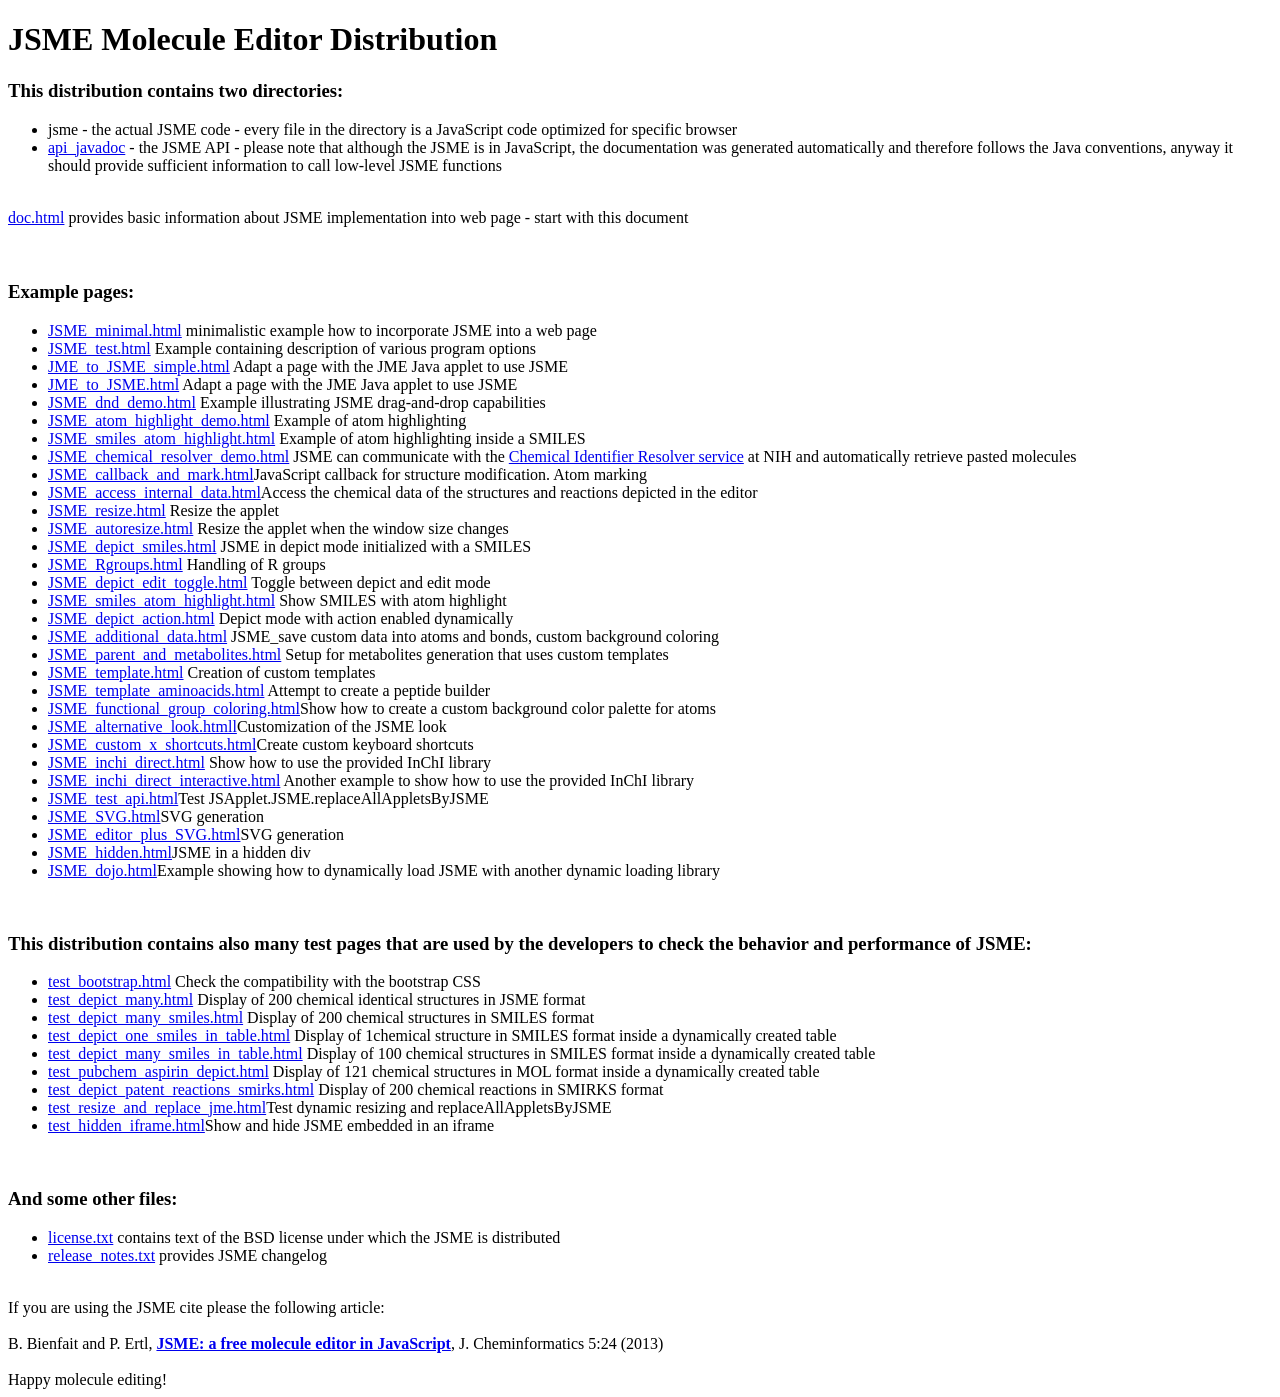
<file: webserver/static/js/JSME_2024-04-29/index.html>
<!DOCTYPE html PUBLIC "-//W3C//DTD HTML 4.01 Transitional//EN" "http://www.w3.org/TR/html4/loose.dtd">
<html>
<head>
    <meta http-equiv="Content-Type" content="text/html; charset=US-ASCII">
    <title>JSME Molecule Editor</title>
</head>
<body>
<h1>JSME Molecule Editor Distribution</h1>

<h3>This distribution contains two directories:<br></h3>
<ul>
    <li>jsme - the actual JSME code - every file in the directory is a JavaScript code optimized for specific browser
    </li>
    <li><a href="api_javadoc/index.html">api_javadoc</a> - the JSME API - please note that although the JSME is in
        JavaScript, the documentation was generated automatically and therefore follows the Java conventions, anyway it
        should provide sufficient information to call low-level JSME functions
    </li>
</ul>
<br>

<a href="doc.html">doc.html</a> provides basic information about JSME implementation into web page - start with this
document<br>
<br>

<br>
<h3>Example pages:<br></h3>
<ul>
    <li><a href="JSME_minimal.html">JSME_minimal.html</a> minimalistic example how to incorporate JSME into a web page
    </li>


    <li><a href="JSME_test.html">JSME_test.html</a> Example containing description of various program options</li>
    <li><a href="JME_to_JSME_simple.html">JME_to_JSME_simple.html</a> Adapt a page with the JME Java applet to use JSME</li>
    <li><a href="JME_to_JSME.html">JME_to_JSME.html</a> Adapt a page with the JME Java applet to use JSME</li>
    <li><a href="JSME_dnd_demo.html">JSME_dnd_demo.html</a> Example illustrating JSME drag-and-drop capabilities</li>
    <li><a href="JSME_atom_highlight_demo.html">JSME_atom_highlight_demo.html</a> Example of atom highlighting</li>
    <li><a href="JSME_smiles_atom_highlight.html">JSME_smiles_atom_highlight.html</a> Example of atom highlighting
        inside a SMILES
    </li>
    <li><a href="JSME_chemical_resolver_demo.html">JSME_chemical_resolver_demo.html</a> JSME can communicate with the <a
            href="http://cactus.nci.nih.gov/chemical/structure">Chemical Identifier Resolver service</a> at NIH and
        automatically retrieve pasted molecules
    </li>
    <li><a href="JSME_callback_and_mark.html">JSME_callback_and_mark.html</a>JavaScript callback for structure
        modification. Atom marking
    </li>
    <li><a href="JSME_access_internal_data.html">JSME_access_internal_data.html</a>Access the chemical data of the structures and reactions depicted in the editor
    </li>

    <li><a href="JSME_resize.html">JSME_resize.html</a> Resize the applet</li>
    <li><a href="JSME_autoresize.html">JSME_autoresize.html</a> Resize the applet when the window size changes</li>
    <li><a href="JSME_depict_smiles.html">JSME_depict_smiles.html</a> JSME in depict mode initialized with a SMILES</li>
    <li><a href="JSME_Rgroups.html">JSME_Rgroups.html</a> Handling of R groups</li>


    <li><a href="JSME_depict_edit_toggle.html">JSME_depict_edit_toggle.html</a> Toggle between depict and edit mode</li>
    <li><a href="JSME_smiles_atom_highlight.html">JSME_smiles_atom_highlight.html</a> Show SMILES with atom highlight
    </li>
    <li><a href="JSME_depict_action.html">JSME_depict_action.html</a> Depict mode with action enabled dynamically</li>
    <li><a href="JSME_additional_data.html">JSME_additional_data.html</a> JSME_save custom data into atoms and bonds,
        custom background coloring
    </li>
    <li><a href="JSME_parent_and_metabolites.html">JSME_parent_and_metabolites.html</a> Setup for metabolites generation
        that uses custom templates
    </li>
    <li><a href="JSME_template.html">JSME_template.html</a> Creation of custom templates</li>

    <li><a href="JSME_template_aminoacids.html">JSME_template_aminoacids.html</a> Attempt to create a peptide builder
    </li>
    <li><a href="JSME_functional_group_coloring.html">JSME_functional_group_coloring.html</a>Show how to create a custom
        background color palette for atoms
    </li>

    <li><a href="JSME_alternative_look.html">JSME_alternative_look.htmll</a>Customization of the JSME look
    </li>


    <li><a href="JSME_custom_x_shortcuts.html">JSME_custom_x_shortcuts.html</a>Create custom keyboard shortcuts</li>

    <li><a href="JSME_inchi_direct.html">JSME_inchi_direct.html</a> Show how to use the provided InChI library</li>
    <li><a href="JSME_inchi_direct_interactive.html">JSME_inchi_direct_interactive.html</a> Another example to show how to use the provided InChI library</li>
    <li><a href="JSME_test_api.html">JSME_test_api.html</a>Test JSApplet.JSME.replaceAllAppletsByJSME</li>

    <li><a href="JSME_SVG.html">JSME_SVG.html</a>SVG generation</li>
    <li><a href="JSME_editor_plus_SVG.html">JSME_editor_plus_SVG.html</a>SVG generation</li>
    <li><a href="JSME_hidden.html">JSME_hidden.html</a>JSME in a hidden div</li>
    <li><a href="JSME_dojo.html">JSME_dojo.html</a>Example showing how to dynamically load JSME with another dynamic loading library</li>

</ul>
<br>
<h3>This distribution contains also many test pages that are used by the developers to check the behavior and
    performance of JSME:</h3>


<ul>
    <li>
        <a href="test_bootstrap.html">test_bootstrap.html</a> Check the compatibility with the bootstrap CSS
    </li>

    <li>
        <a href="test_depict_many.html">test_depict_many.html</a> Display of 200 chemical identical structures in JSME
        format
    </li>
    <li><a href="test_depict_many_smiles.html">test_depict_many_smiles.html</a> Display of 200 chemical structures in
        SMILES
        format
    </li>
    <li><a href="test_depict_one_smiles_in_table.html">test_depict_one_smiles_in_table.html</a> Display of 1chemical
        structure in SMILES format inside a dynamically created table
    </li>
    <li><a href="test_depict_many_smiles_in_table.html">test_depict_many_smiles_in_table.html</a> Display of 100
        chemical
        structures in SMILES format inside a dynamically created table
    </li>
    <li><a href="test_pubchem_aspirin_depict.html">test_pubchem_aspirin_depict.html</a> Display of 121 chemical
        structures
        in MOL format inside a dynamically created table
    </li>
    <li><a href="test_depict_patent_reactions_smirks.html">test_depict_patent_reactions_smirks.html</a> Display of 200
        chemical reactions in SMIRKS format
    </li>
    <li><a href="test_resize_and_replace_jme.html">test_resize_and_replace_jme.html</a>Test dynamic resizing and
        replaceAllAppletsByJSME
    </li>
    <li><a href="test_hidden_iframe.html">test_hidden_iframe.html</a>Show and hide JSME embedded in an iframe</li>


</ul>
<br>
<h3>And some other files:</h3>
<ul>
    <li><a href="license.txt">license.txt</a> contains text of the BSD license under which the JSME is distributed</li>
    <li><a href="release_notes.txt">release_notes.txt</a> provides JSME changelog</li>
</ul>
<br>
If you are using the JSME cite please the following article:<br><br>
B. Bienfait and P. Ertl, <a href="http://www.jcheminf.com/content/5/1/24"><b>JSME: a free molecule editor in
    JavaScript</b></a>, J. Cheminformatics 5:24 (2013)
<br><br>
Happy molecule editing!
</body>
</file>
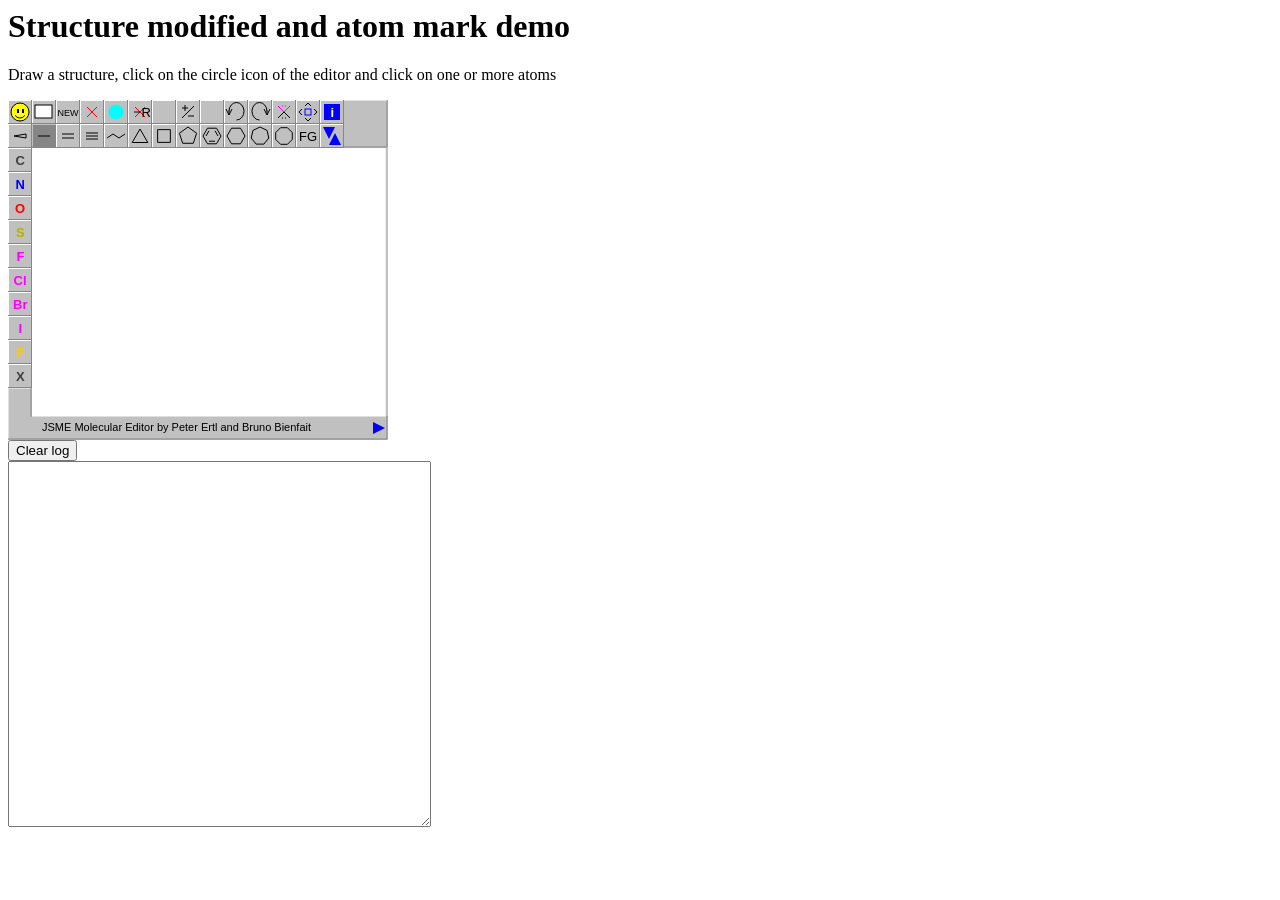
<file: webserver/static/js/JSME_2024-04-29/bootstrap.html>
<html>

<head>
<title>Structure modified and atom mark demo</title>
<link href="bootstrap.css" rel="stylesheet">

<script type="text/javascript" language="javascript" src="jsme/jsme.nocache.js"></script>
<style>
em {background-color:rgb(102,255,255);}
</style>

<script>

    //this function will be called after the JavaScriptApplet code has been loaded.
    function jsmeOnLoad() {
    
        jsmeApplet = new JSApplet.JSME("jsme_container", "380px", "340px", {
           "options" : "oldlook,marker"
        });
        
        jsmeApplet.setCallBack("AfterStructureModified", showEvent);
        
        document.getElementById("log").value = "";
    }
   
       var patt=/\[([A-Za-z][a-z]?)H?\d*:\d+\]/g; //regexp pattern for numbered atom
       function showEvent(event) {

           var log = document.getElementById("log");
           log.value =  event.action + " at: " + event.atom + " b: " + event.bond + " m: " + event.molecule +  " " + event.src.smiles() + "\n" + log.value;
       }


</script>
</head>

<body>
<H1>Structure modified and atom mark demo</H1>
<p>
Draw a structure, click on the circle icon of the editor and click on one or more atoms
</p>
<div id="jsme_container"></div>
<button type="button" id="clear_but" onclick='document.getElementById("log").value=""'>Clear log</button>
<BR>
<textarea id = "log" rows="24" cols="50"> </textarea>
</body>
</html>
</file>
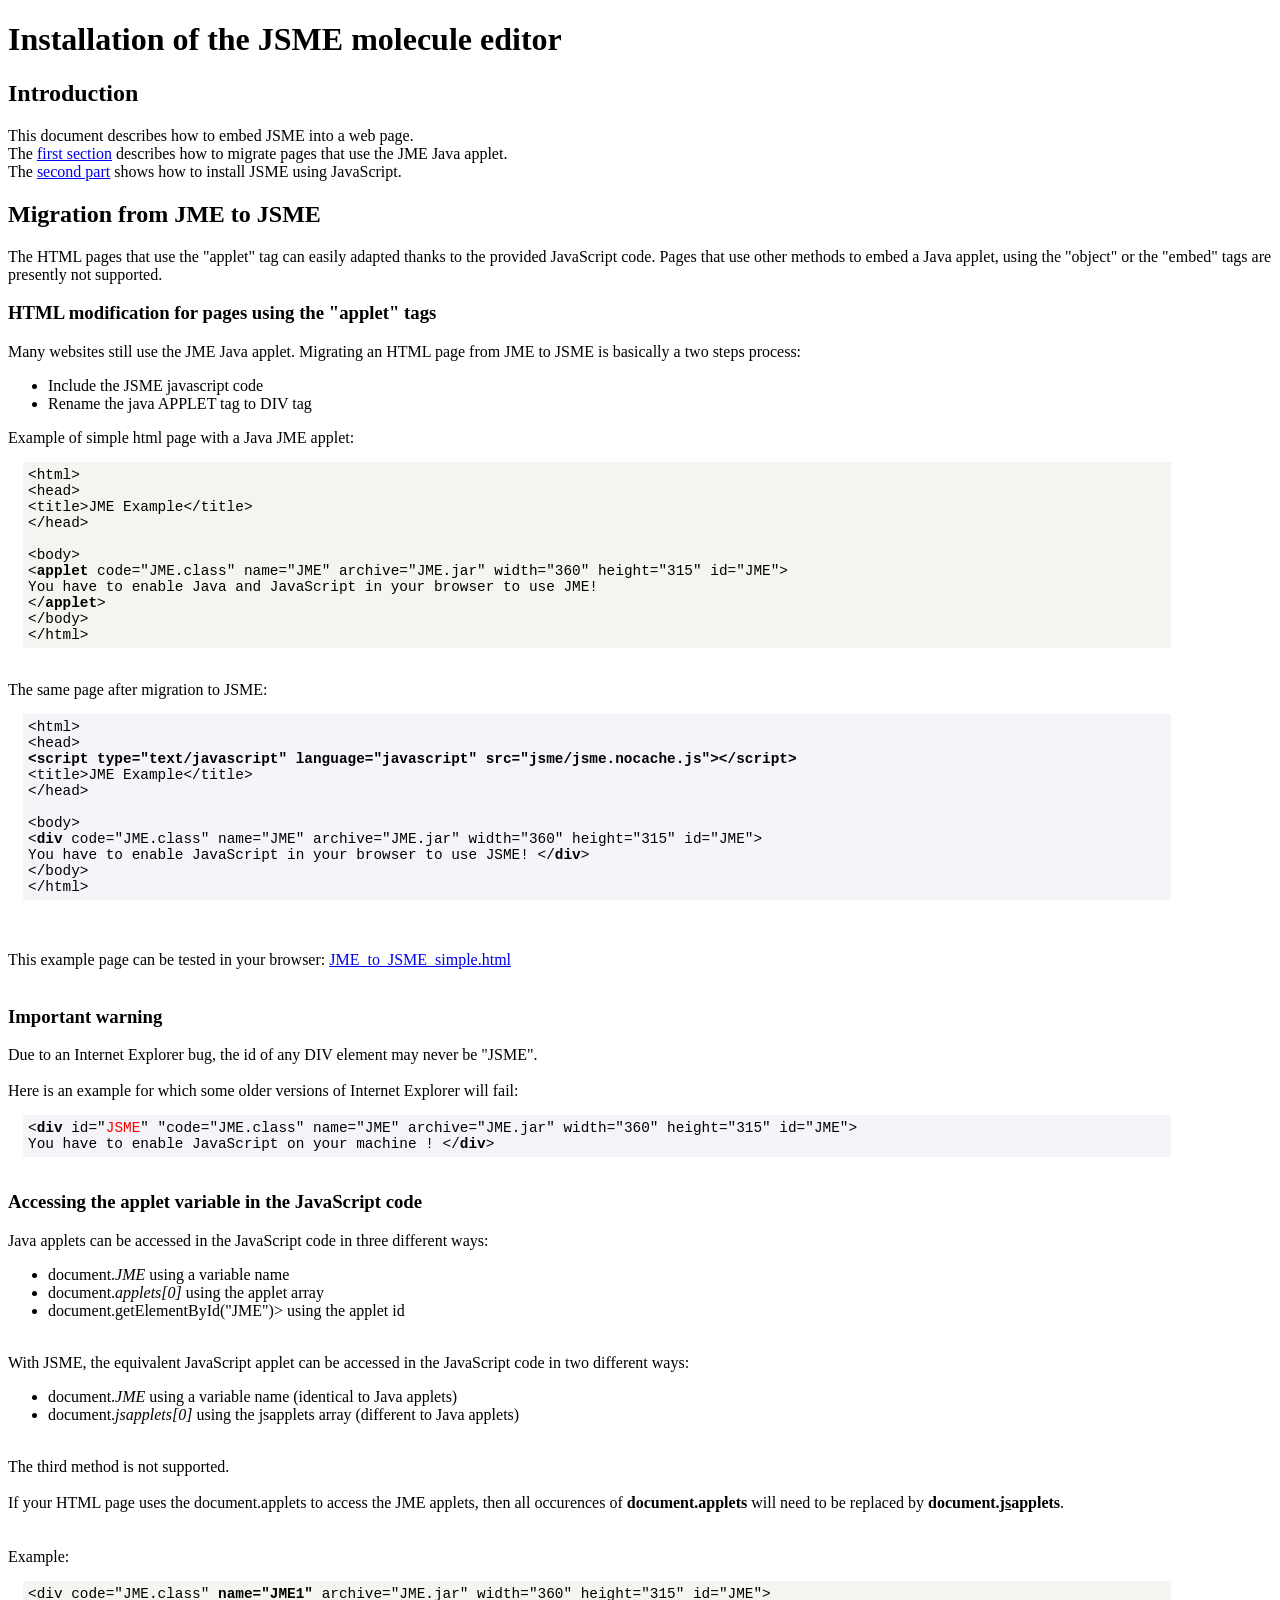
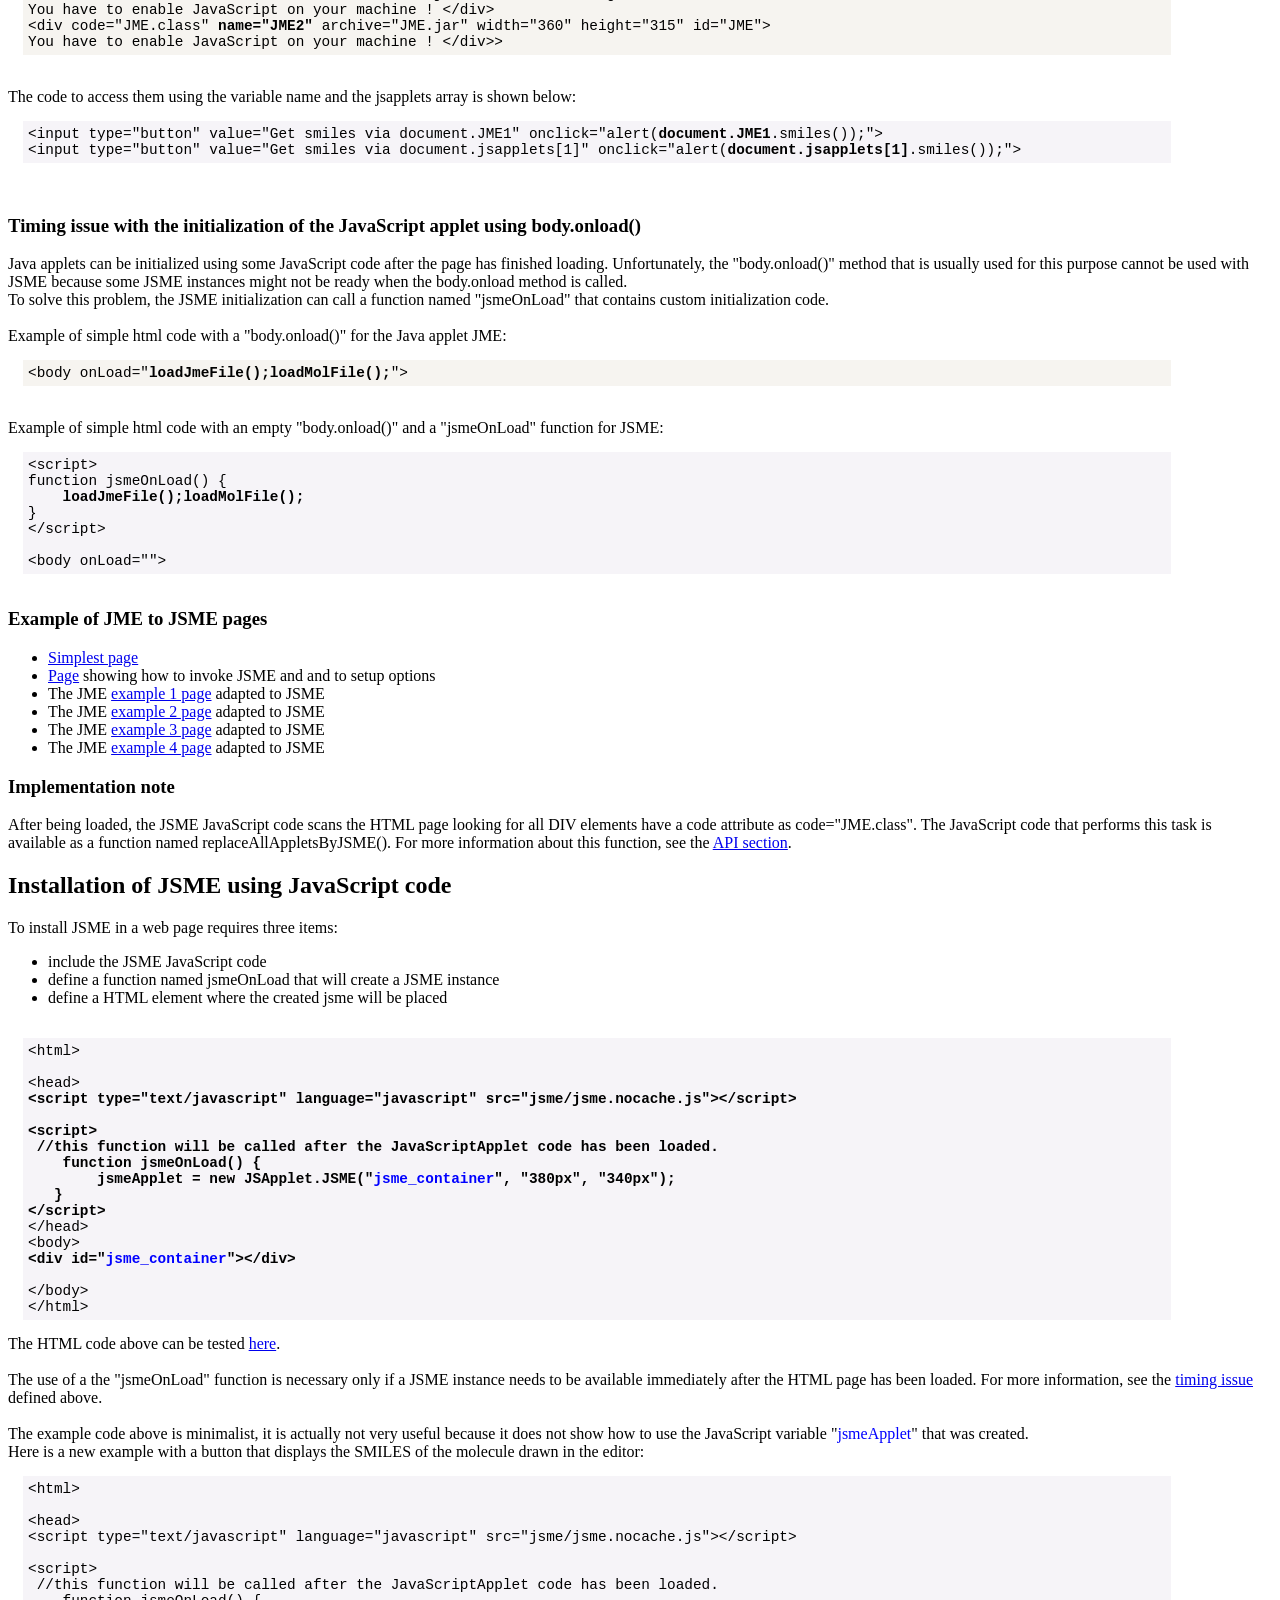
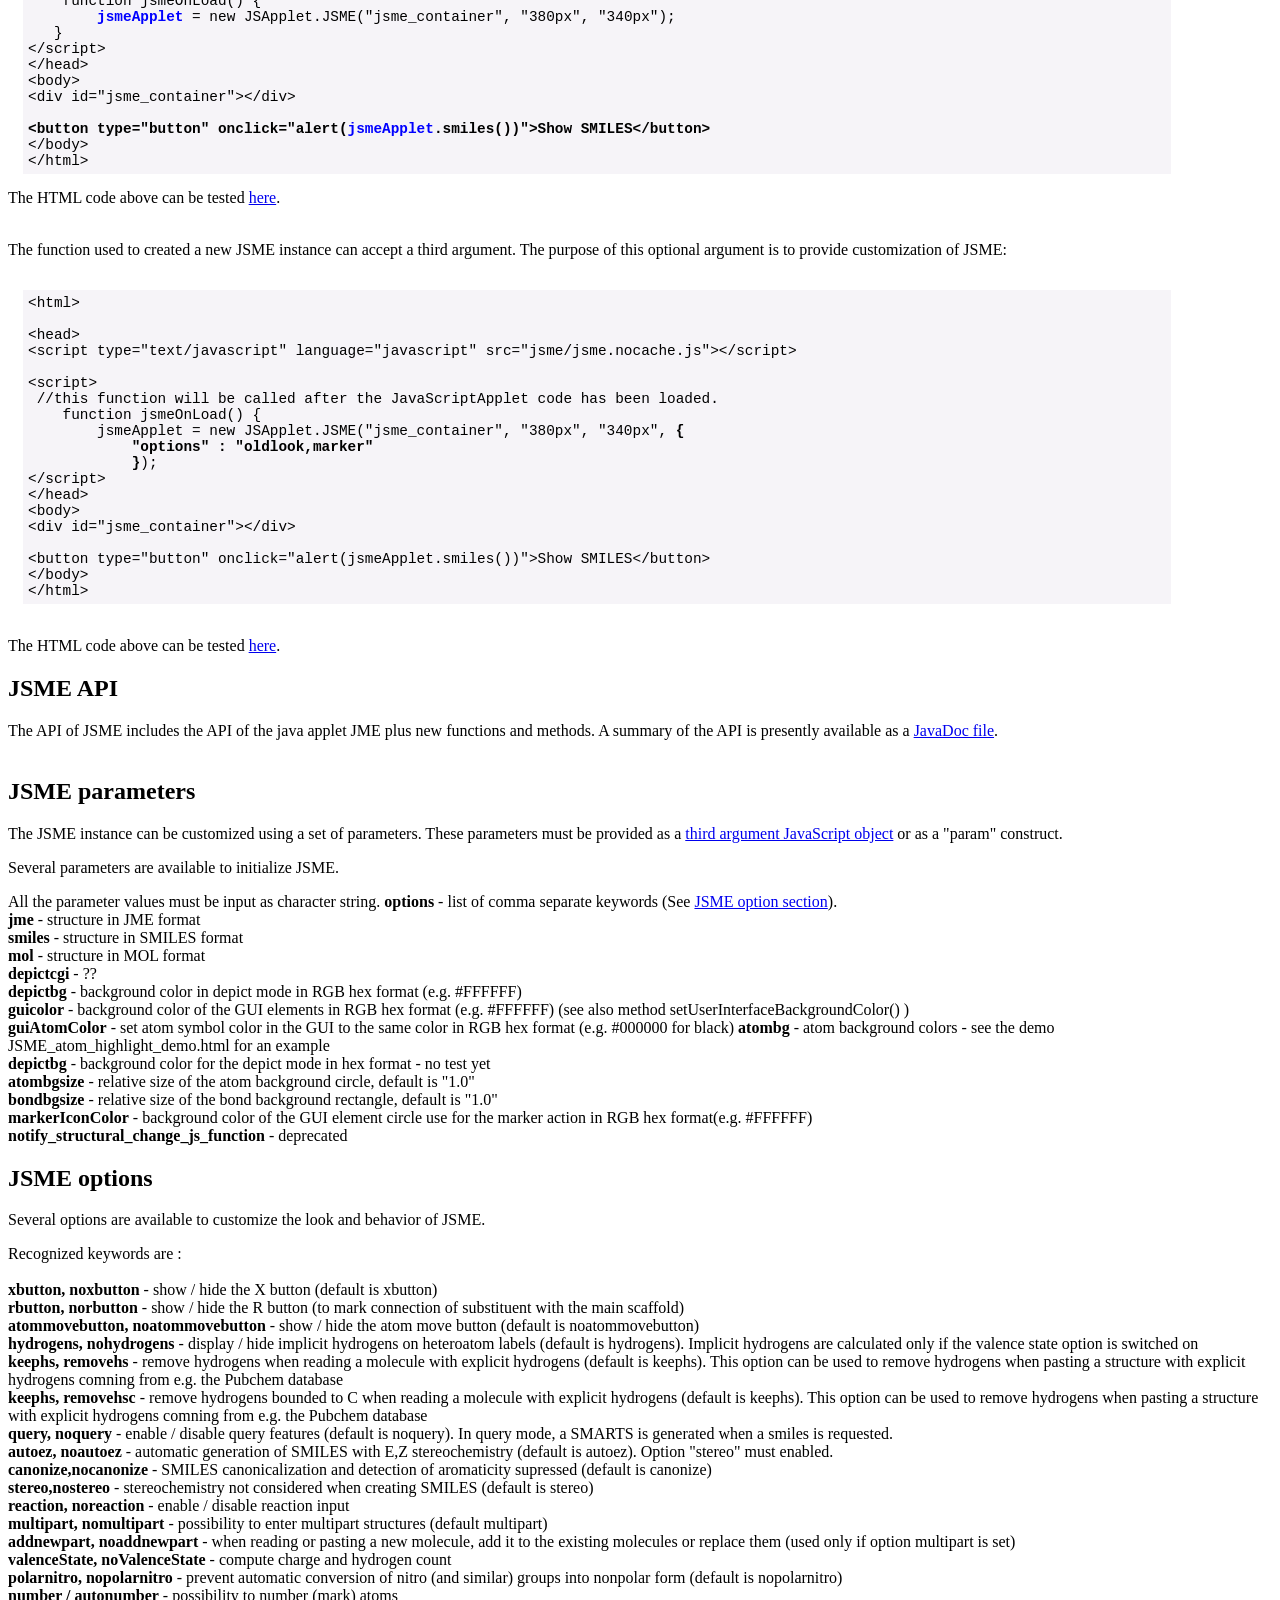
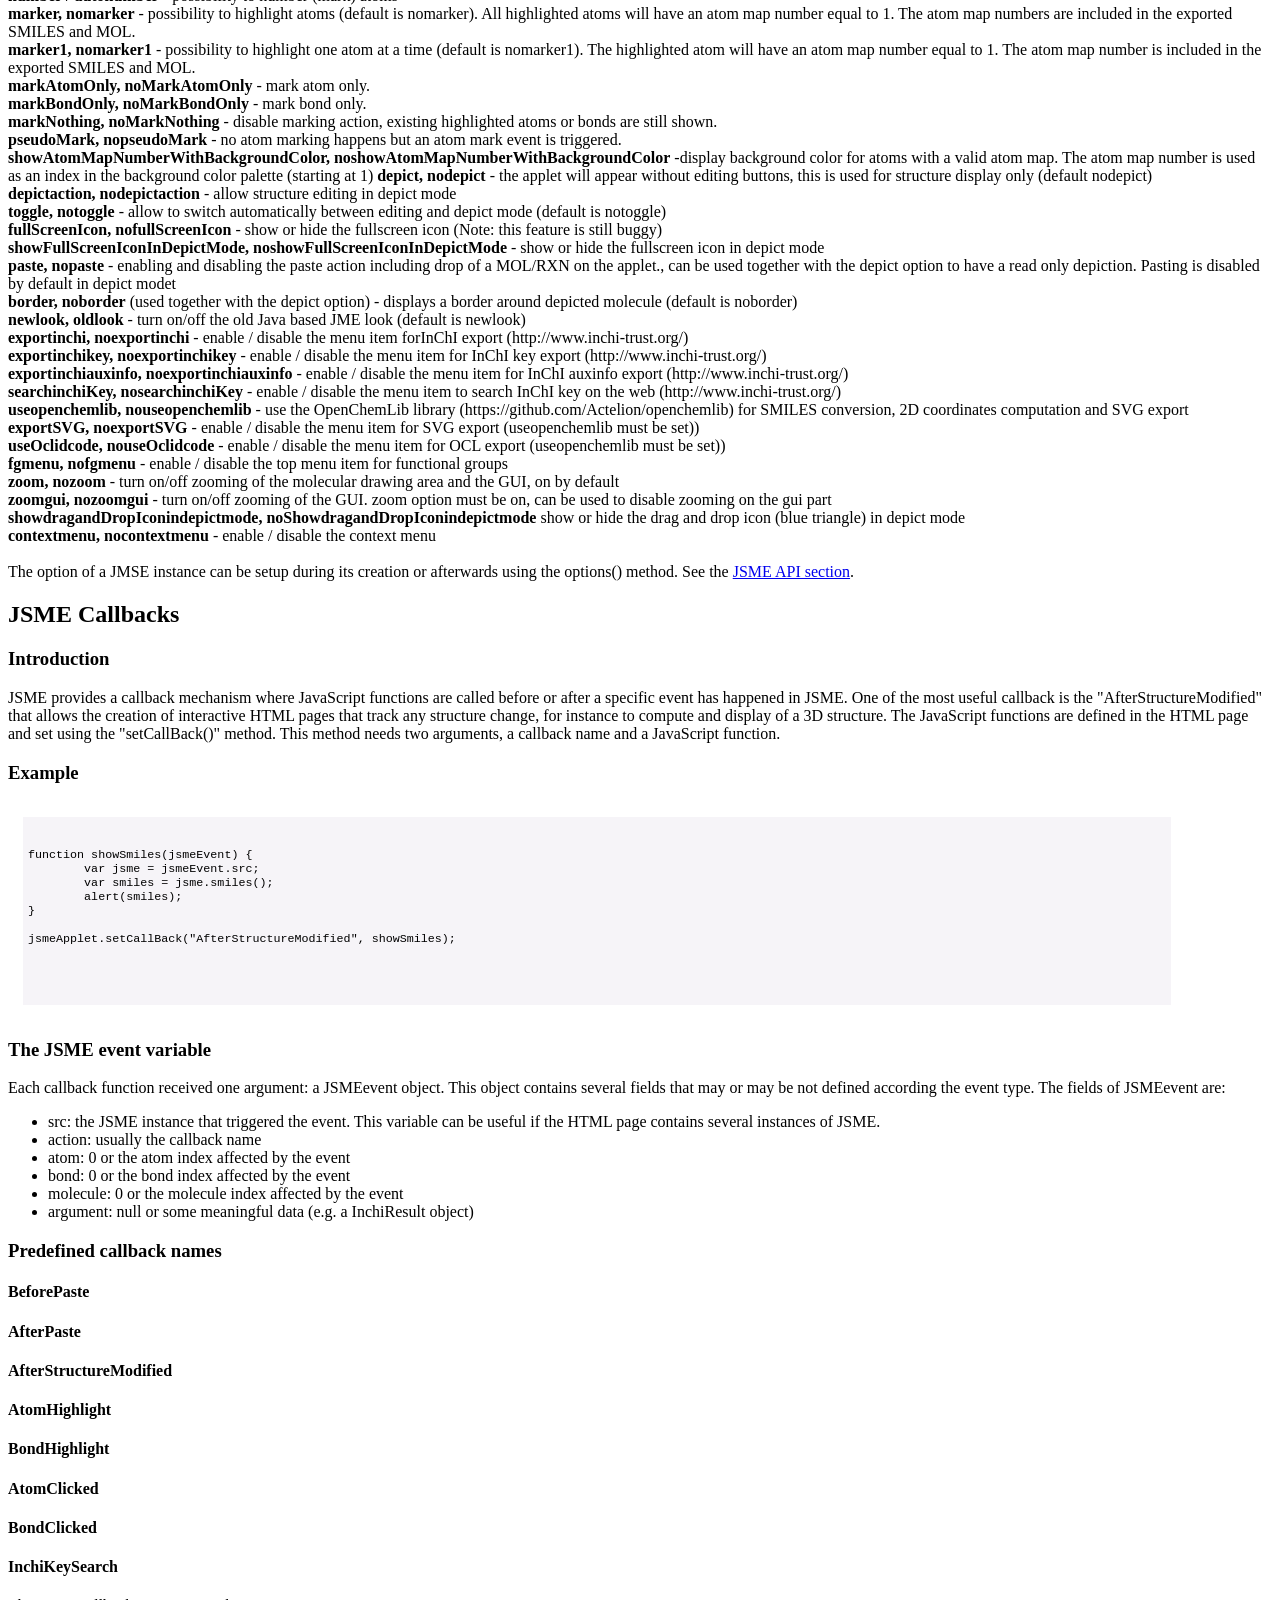
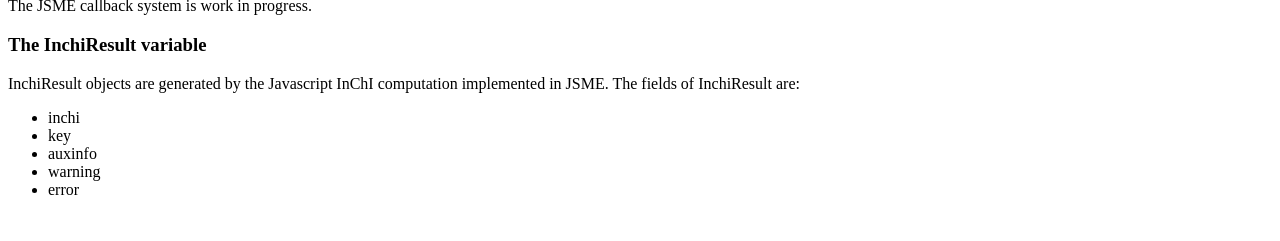
<file: webserver/static/js/JSME_2024-04-29/doc.html>
<!DOCTYPE html PUBLIC "-//W3C//DTD HTML 4.01 Transitional//EN" "http://www.w3.org/TR/html4/loose.dtd">
<html>
<head>
    <meta http-equiv="Content-Type" content="text/html; charset=US-ASCII">

    <style>
        div.example_code {
            background-color: #F6F4F0;
            border: 1px solid #D4D4D4;
            font-family: "courier new";
            font-size: 90%;
            padding: 5px;
            width: 98%;
            border-style:solid;
            border-color:white;
            border-width:15px;
            width: 90%;
        }
        div.example_code_jsme {
            background-color: #F6F4F8;
            border: 1px solid #D4D4D4;
            font-family: "courier new";
            font-size: 90%;
            padding: 5px;
            border-style:solid;
            border-color:white;
            border-width:15px;
            width: 90%;
        }
    </style>


    <title>Installation of the JSME molecule editor</title>
</head>
<body>

<h1>Installation of the JSME molecule editor</h1>

<h2>Introduction</h2>
This document describes how to embed JSME into a web page.<br>
The <a href="#migration_jme_to_jsme">first section</a> describes how to migrate pages that use the JME Java applet.<br>
The <a href="#javascript_install">second part</a> shows how to install JSME using JavaScript.

<h2 id="migration_jme_to_jsme">Migration from JME to JSME</h2>
The HTML pages that use the "applet" tag can easily adapted thanks to the provided JavaScript code. Pages that use other
methods to embed a Java applet,
using the "object" or the "embed" tags are presently not supported.
<h3>HTML modification for pages using the "applet" tags</h3>
Many websites still use the JME Java applet. Migrating an HTML page
from JME to JSME is basically a two steps process:
<br>
<ul>
    <li>Include the JSME javascript code</li>
    <li>Rename the java APPLET tag to DIV tag</li>
</ul>

Example of simple html page with a Java JME applet:
<br>
<div class="example_code">
    &lt;html&gt;<br>
    &lt;head&gt;<br>
    &lt;title&gt;JME Example&lt;/title&gt;<br>
    &lt;/head&gt;<br>
    <br>
    &lt;body&gt;<br>
    &lt;<b>applet</b> code=&quot;JME.class&quot; name=&quot;JME&quot; archive=&quot;JME.jar&quot; width=&quot;360&quot;
    height=&quot;315&quot; id=&quot;JME&quot;&gt;<br>
    You have to enable Java and JavaScript in your browser to use JME!<br>
    &lt;/<b>applet</b>&gt;<br>
    &lt;/body&gt;<br>
    &lt;/html&gt;<br>
</div>
<br>
The same page after migration to JSME:


<div class="example_code_jsme">

    &lt;html&gt;<br>
    &lt;head&gt;<br>
    <b>&lt;script type=&quot;text/javascript&quot; language=&quot;javascript&quot; src=&quot;jsme/jsme.nocache.js&quot;&gt;&lt;/script&gt;</b><br>

    &lt;title&gt;JME Example&lt;/title&gt;<br>
    &lt;/head&gt;<br>
    <br>
    &lt;body&gt;<br>
    &lt;<b>div</b> code=&quot;JME.class&quot; name=&quot;JME&quot; archive=&quot;JME.jar&quot; width=&quot;360&quot;
    height=&quot;315&quot; id=&quot;JME&quot;&gt;<br>
    You have to enable JavaScript in your browser to use JSME!
    &lt;/<b>div</b>&gt;<br>
    &lt;/body&gt;<br>
    &lt;/html&gt;<br>

</div>
<br>
<br>
This example page can be tested in your browser: <a href="JME_to_JSME_simple.html">JME_to_JSME_simple.html</a> </br>
<br>
<h3>Important warning</h3>
Due to an Internet Explorer bug, the id of any DIV element may never be "JSME".
<br><br>
Here is an example for which some older versions of Internet Explorer will fail:<br>
<div class="example_code_jsme">
    &lt;<b>div</b> id="<span style="color:#ff0000">JSME</span>" "code=&quot;JME.class&quot; name=&quot;JME&quot;
    archive=&quot;JME.jar&quot; width=&quot;360&quot; height=&quot;315&quot; id=&quot;JME&quot;&gt;<br>
    You have to enable JavaScript on your machine !
    &lt;/<b>div</b>&gt;<br>
</div>

<h3>Accessing the applet variable in the JavaScript code</h3>

Java applets can be accessed in the JavaScript code in three different ways:<br>

<ul>
    <li>document.<i>JME</i> using a variable name</li>
    <li>document.<i>applets[0]</i> using the applet array</li>
    <li>document.getElementById("JME")> using the applet id</li>

</ul>
<br>
With JSME, the equivalent JavaScript applet can be accessed in the JavaScript code in two different ways:<br>

<ul>
    <li>document.<i>JME</i> using a variable name (identical to Java applets)</li>
    <li>document.<i>jsapplets[0]</i> using the jsapplets array (different to Java applets)</li>
</ul>
<br>
The third method is not supported.
<br><br>
If your HTML page uses the document.applets to access the JME applets, then all occurences of <b>document.applets</b>
will need to be replaced by <b>document.<u>js</u>applets</b>.
<br><br>

<br>
Example:<br>
<div class="example_code">
    &lt;div code=&quot;JME.class&quot; <b>name=&quot;JME1&quot;</b> archive=&quot;JME.jar&quot; width=&quot;360&quot;
    height=&quot;315&quot; id=&quot;JME&quot;&gt;<br>
    You have to enable JavaScript on your machine !
    &lt;/div&gt;<br>
    &lt;div code=&quot;JME.class&quot; <b>name=&quot;JME2&quot;</b> archive=&quot;JME.jar&quot; width=&quot;360&quot;
    height=&quot;315&quot; id=&quot;JME&quot;&gt;<br>
    You have to enable JavaScript on your machine !
    &lt;/div>&gt;<br>
</div>
<br>
The code to access them using the variable name and the jsapplets array is shown below:
<div class="example_code_jsme">
    &lt;input type=&quot;button&quot; value=&quot;Get smiles via document.JME1&quot; onclick=&quot;alert(<b>document.JME1</b>.smiles());&quot;&gt;<br>
    &lt;input type=&quot;button&quot; value=&quot;Get smiles via document.jsapplets[1]&quot; onclick=&quot;alert(<b>document.jsapplets[1]</b>.smiles());&quot;&gt;
</div>

<br>

<h3 id="timing_issue">Timing issue with the initialization of the JavaScript applet using body.onload()</h3>
Java applets can be initialized using some JavaScript code after the page has finished loading. Unfortunately, the
"body.onload()" method
that is usually used for this purpose cannot be used with JSME because some JSME instances might not be ready when the
body.onload method is called.<br>
To solve this problem, the JSME initialization can call a function named "jsmeOnLoad" that contains custom
initialization code.<br>
<br>
Example of simple html code with a "body.onload()" for the Java applet JME:<br>
<div class="example_code">
    &lt;body onLoad=&quot;<b>loadJmeFile();loadMolFile();</b>&quot;&gt;
</div>

<br>
Example of simple html code with an empty "body.onload()" and a "jsmeOnLoad" function for JSME:<br>
<div class="example_code_jsme">
    &lt;script&gt;<br>
    function jsmeOnLoad() {<br>
    &nbsp;&nbsp;&nbsp;&nbsp;<b>loadJmeFile();loadMolFile();</b><br>
    }<br>
    &lt;/script&gt;<br>
    <br>
    &lt;body onLoad=&quot;&quot;&gt;<br>
</div>


<h3 id="jme_to_jsme_examples"> Example of JME to JSME pages </h3>
<ul>
    <li><a href="JME_to_JSME_simple.html">Simplest page</a></li>
    <li><a href="JME_to_JSME.html">Page</a> showing how to invoke JSME and and to setup options</li>
    <li>The JME <a href="jme_examples/jme_example1.html">example 1 page</a> adapted to JSME</li>
    <li>The JME <a href="jme_examples/jme_example2.html">example 2 page</a> adapted to JSME</li>
    <li>The JME <a href="jme_examples/jme_example3.html">example 3 page</a> adapted to JSME</li>
    <li>The JME <a href="jme_examples/jme_example4.html">example 4 page</a> adapted to JSME</li>

</ul>

<h3>Implementation note</h3>
After being loaded, the JSME JavaScript code scans the HTML page looking for all DIV elements have a code attribute as
code="JME.class".
The JavaScript code that performs this task is available as a function named replaceAllAppletsByJSME().
For more information about this function, see the <a href="#JSME_API">API section</a>.


</div>

<h2 id="javascript_install">Installation of JSME using JavaScript code</h2>

To install JSME in a web page requires three items:
<ul>
    <li>include the JSME JavaScript code</li>
    <li>define a function named jsmeOnLoad that will create a JSME instance</li>
    <li>define a HTML element where the created jsme will be placed</li>

</ul>
<div class="example_code_jsme">
    &lt;html&gt;<br>
    <br>
    &lt;head&gt;<br>
    <b>
        &lt;script type=&quot;text/javascript&quot; language=&quot;javascript&quot; src=&quot;jsme/jsme.nocache.js&quot;&gt;&lt;/script&gt;<br>
    </b>

    <br>
    <b>
        &lt;script&gt;<br>
        &nbsp;//this&nbsp;function&nbsp;will&nbsp;be&nbsp;called&nbsp;after&nbsp;the&nbsp;JavaScriptApplet&nbsp;code&nbsp;has&nbsp;been&nbsp;loaded.<br>
        &nbsp;&nbsp;&nbsp;&nbsp;function&nbsp;jsmeOnLoad()&nbsp;{<br>
        &nbsp;&nbsp;&nbsp;&nbsp;&nbsp;&nbsp;&nbsp;&nbsp;jsmeApplet&nbsp;=&nbsp;new&nbsp;JSApplet.JSME(&quot;<span
            style="color:#0000ff">jsme_container</span>&quot;,&nbsp;&quot;380px&quot;,&nbsp;&quot;340px&quot;);<br>
        &nbsp;&nbsp;&nbsp;}<br>
        &lt;/script&gt;<br>
    </b>
    &lt;/head&gt;<br>

    &lt;body&gt;<br>
    <b>&lt;div id=&quot;<span style="color:#0000ff">jsme_container</span>&quot;&gt;&lt;/div&gt;</b><br>
    <br>
    &lt;/body&gt;<br>
    &lt;/html&gt;<br>

</div>

The HTML code above can be tested <a href="JSME_minimal.html">here</a>.<br>
<br>The use of a the "jsmeOnLoad" function is necessary only if a JSME instance needs to be available immediately after
the HTML page has been loaded. For more information, see the <a href="#timing_issue">timing issue</a> defined above.
<br><br>
The example code above is minimalist, it is actually not very useful because it does not show how to use the JavaScript
variable "<span style="color:#0000ff">jsmeApplet</span>" that was created.<br>
Here is a new example with a button that displays the SMILES of the molecule drawn in the editor:<br>

<div class="example_code_jsme">
    &lt;html&gt;<br>
    <br>
    &lt;head&gt;<br>

    &lt;script type=&quot;text/javascript&quot; language=&quot;javascript&quot; src=&quot;jsme/jsme.nocache.js&quot;&gt;&lt;/script&gt;<br>
    </b>

    <br>

    &lt;script&gt;<br>
    &nbsp;//this&nbsp;function&nbsp;will&nbsp;be&nbsp;called&nbsp;after&nbsp;the&nbsp;JavaScriptApplet&nbsp;code&nbsp;has&nbsp;been&nbsp;loaded.<br>
    &nbsp;&nbsp;&nbsp;&nbsp;function&nbsp;jsmeOnLoad()&nbsp;{<br>
    &nbsp;&nbsp;&nbsp;&nbsp;&nbsp;&nbsp;&nbsp;&nbsp;<span style="color:#0000ff"><b>jsmeApplet</b></span>&nbsp;=&nbsp;new&nbsp;JSApplet.JSME(&quot;jsme_container&quot;,&nbsp;&quot;380px&quot;,&nbsp;&quot;340px&quot;);<br>
    &nbsp;&nbsp;&nbsp;}<br>
    &lt;/script&gt;<br>

    &lt;/head&gt;<br>

    &lt;body&gt;<br>
    &lt;div id=&quot;jsme_container&quot;&gt;&lt;/div&gt;<br>
    <br>
    <b>&lt;button type=&quot;button&quot; onclick=&quot;alert(<span style="color:#0000ff">jsmeApplet</span>.smiles())&quot;&gt;Show
        SMILES&lt;/button&gt;</b><br>
    &lt;/body&gt;<br>
    &lt;/html&gt;<br>

</div>

The HTML code above can be tested <a href="JSME_minimal2.html">here</a>.

<br><br>
<p id="3RDARG">The function used to created a new JSME instance can accept a third argument. The purpose of this
    optional argument is to provide customization of JSME:
<p>

<div class="example_code_jsme">
    &lt;html&gt;<br>
    <br>
    &lt;head&gt;<br>

    &lt;script type=&quot;text/javascript&quot; language=&quot;javascript&quot; src=&quot;jsme/jsme.nocache.js&quot;&gt;&lt;/script&gt;<br>
    </b>

    <br>

    &lt;script&gt;<br>
    &nbsp;//this&nbsp;function&nbsp;will&nbsp;be&nbsp;called&nbsp;after&nbsp;the&nbsp;JavaScriptApplet&nbsp;code&nbsp;has&nbsp;been&nbsp;loaded.<br>
    &nbsp;&nbsp;&nbsp;&nbsp;function&nbsp;jsmeOnLoad()&nbsp;{<br>
    &nbsp;&nbsp;&nbsp;&nbsp;&nbsp;&nbsp;&nbsp;&nbsp;jsmeApplet = new JSApplet.JSME(&quot;jsme_container&quot;, &quot;380px&quot;,
    &quot;340px&quot;, <b>{<br>
    &nbsp;&nbsp;&nbsp;&nbsp;&nbsp;&nbsp;&nbsp;&nbsp;&nbsp;&nbsp;&nbsp;&nbsp;&quot;options&quot; : &quot;oldlook,marker&quot;<br>
    &nbsp;&nbsp;&nbsp;&nbsp;&nbsp;&nbsp;&nbsp;&nbsp;&nbsp;&nbsp;&nbsp;&nbsp;}</b>);
    <br>
    &lt;/script&gt;<br>

    &lt;/head&gt;<br>

    &lt;body&gt;<br>
    &lt;div id=&quot;jsme_container&quot;&gt;&lt;/div&gt;<br>
    <br>
    &lt;button type=&quot;button&quot; onclick=&quot;alert(jsmeApplet.smiles())&quot;&gt;Show SMILES&lt;/button&gt;<br>
    &lt;/body&gt;<br>
    &lt;/html&gt;<br>

</div>
<br>
The HTML code above can be tested <a href="JSME_minimal3.html">here</a>.<br>

<h2 id="JSME_API">JSME API</h2>
The API of JSME includes the API of the java applet JME plus new functions and methods. A summary of the API is
presently available as a <a href="api_javadoc/index.html">JavaDoc file</a>.<br>
<br>

<h2>JSME parameters</h2>

The JSME instance can be customized using a set of parameters. These parameters must be provided as a <a href="#3RDARG">third
    argument JavaScript object</a> or as a "param" construct.
<p>Several parameters are available to initialize JSME.</p> All the parameter values must be input as character string.
<b>options</b> - list of comma separate keywords (See <a href="#OPTIONS">JSME option section</a>).<br>

<b>jme</b> - structure in JME format<br>
<b>smiles</b> - structure in SMILES format<br>
<b>mol</b> - structure in MOL format<br>
<b>depictcgi</b> - ??<br>
<b>depictbg</b> - background color in depict mode in RGB hex format (e.g. #FFFFFF) <br>
<b>guicolor</b> - background color of the GUI elements in RGB hex format (e.g. #FFFFFF) (see also method
setUserInterfaceBackgroundColor() )<br>
<b>guiAtomColor</b> - set atom symbol color in the GUI to the same color in RGB hex format (e.g. #000000 for black)
<b>atombg</b> - atom background colors - see the demo JSME_atom_highlight_demo.html for an example<br>
<b>depictbg</b> - background color for the depict mode in hex format - no test yet<br>
<b>atombgsize</b> - relative size of the atom background circle, default is "1.0" <br>
<b>bondbgsize</b> - relative size of the bond background rectangle, default is "1.0" <br>

<b>markerIconColor</b> - background color of the GUI element circle use for the marker action in RGB hex format(e.g.
#FFFFFF)<br>


<b>notify_structural_change_js_function</b> - deprecated <br>


<h2 id="OPTIONS">JSME options</h2>

<p>Several options are available to customize the look and behavior of JSME.</p>

Recognized keywords are :<br><br>


<b>xbutton, noxbutton</b> - show / hide the X button (default is xbutton)<br>
<b>rbutton, norbutton</b> - show / hide the R button (to mark connection of substituent with the main scaffold)<br>
<!--r1button, r2button, r3button - show buttons with R1, R2 and R3 (useful for creation of scaffolds for combinatorial chemistry)<br>-->
<b>atommovebutton, noatommovebutton</b> - show / hide the atom move button (default is noatommovebutton)<br>
<b>hydrogens, nohydrogens</b> - display / hide implicit hydrogens on heteroatom labels (default is hydrogens). Implicit hydrogens are calculated only if the valence state option is switched on<br>
<b>keephs, removehs</b> - remove hydrogens when reading a molecule with explicit hydrogens (default is keephs). This
option can be used to remove hydrogens when pasting a structure with explicit hydrogens comning from e.g. the Pubchem
database<br>
<b>keephs, removehsc</b> - remove hydrogens bounded to C when reading a molecule with explicit hydrogens (default is
keephs). This option can be used to remove hydrogens when pasting a structure with explicit hydrogens comning from e.g.
the Pubchem database<br>
<b>query, noquery</b> - enable / disable query features (default is noquery). In query mode, a SMARTS is generated when
a smiles is requested.<br
><b>autoez, noautoez</b> - automatic generation of SMILES with E,Z stereochemistry (default is autoez). Option "stereo" must enabled.<br>
<b>canonize,nocanonize</b> - SMILES canonicalization and detection of aromaticity supressed (default is canonize)<br>
<b>stereo,nostereo</b> - stereochemistry not considered when creating SMILES (default is stereo)<br>
<b>reaction, noreaction</b> - enable / disable reaction input<br>
<b>multipart, nomultipart</b> - possibility to enter multipart structures (default multipart)<br>
<b>addnewpart, noaddnewpart</b> - when reading or pasting a new molecule, add it to the existing molecules or replace
them (used only if option multipart is set)<br>
<b>valenceState, noValenceState</b> - compute charge and hydrogen count <br>


<b>polarnitro, nopolarnitro</b> - prevent automatic conversion of nitro (and similar) groups into nonpolar form (default
is nopolarnitro)<br>
<b>number / autonumber</b> - possibility to number (mark) atoms<br>
<b>marker, nomarker</b> - possibility to highlight atoms (default is nomarker). All highlighted atoms will have an atom
map number equal to 1. The atom map numbers are included in the exported SMILES and MOL.<br>
<b>marker1, nomarker1</b> - possibility to highlight one atom at a time (default is nomarker1). The highlighted atom
will have an atom map number equal to 1. The atom map number is included in the exported SMILES and MOL.<br>
<b>markAtomOnly, noMarkAtomOnly</b> - mark atom only.<br>
<b>markBondOnly, noMarkBondOnly</b> - mark bond only.<br>
<b>markNothing, noMarkNothing</b> - disable marking action, existing highlighted atoms or bonds are still shown.<br>

<b>pseudoMark, nopseudoMark</b> - no atom marking happens but an atom mark event is triggered.<br>
<b>showAtomMapNumberWithBackgroundColor, noshowAtomMapNumberWithBackgroundColor</b> -display background color for atoms
with a valid atom map. The atom map number is used as an index in the background color palette (starting at 1)
<b>depict, nodepict</b> - the applet will appear without editing buttons, this is used for structure display only
(default nodepict)<br>
<b>depictaction, nodepictaction</b> - allow structure editing in depict mode<br>
<b>toggle, notoggle</b> - allow to switch automatically between editing and depict mode (default is notoggle)<br>
<b>fullScreenIcon, nofullScreenIcon</b> - show or hide the fullscreen icon (Note: this feature is still buggy)<br>
<b>showFullScreenIconInDepictMode, noshowFullScreenIconInDepictMode</b> - show or hide the fullscreen icon in depict
mode<br>


<b>paste, nopaste</b> - enabling and disabling the paste action including drop of a MOL/RXN on the applet.,
can be used together with the depict option to have a read only depiction. Pasting is disabled by default in depict modet<br>
<b>border, noborder</b> (used together with the depict option) - displays a border around depicted molecule (default is
noborder)<br>
<b>newlook, oldlook</b> - turn on/off the old Java based JME look (default is newlook)<br>

<b>exportinchi, noexportinchi</b> - enable / disable the menu item forInChI export (http://www.inchi-trust.org/) <br>
<b>exportinchikey, noexportinchikey</b> - enable / disable the menu item for InChI key export
(http://www.inchi-trust.org/) <br>
<b>exportinchiauxinfo, noexportinchiauxinfo</b> - enable / disable the menu item for InChI auxinfo export
(http://www.inchi-trust.org/) <br>
<b>searchinchiKey, nosearchinchiKey</b> - enable / disable the menu item to search InChI key on the web
(http://www.inchi-trust.org/) <br>

<b>useopenchemlib, nouseopenchemlib</b> - use the OpenChemLib library (https://github.com/Actelion/openchemlib) for
SMILES conversion, 2D coordinates computation and SVG export<br>
<b>exportSVG, noexportSVG</b> - enable / disable the menu item for SVG export (useopenchemlib must be set)) <br>
<b>useOclidcode, nouseOclidcode</b> - enable / disable the menu item for OCL export (useopenchemlib must be set)) <br>
<b>fgmenu, nofgmenu</b> - enable / disable the top menu item for functional groups<br>


<b>zoom, nozoom</b> - turn on/off zooming of the molecular drawing area and the GUI, on by default<br>
<b>zoomgui, nozoomgui</b> - turn on/off zooming of the GUI. zoom option must be on, can be used to disable zooming on the gui part<br>
<b>showdragandDropIconindepictmode, noShowdragandDropIconindepictmode</b> show or hide the drag and drop icon (blue
triangle) in depict mode<br>


<b>contextmenu, nocontextmenu</b> - enable / disable the context menu<br>

<br>
The option of a JMSE instance can be setup during its creation or afterwards using the options() method. See the <a
        href="#JSME_API">JSME API section</a>.


<h2 id="JSME_CALLBACKS">JSME Callbacks</h2>
<h3>Introduction</h3>
JSME provides a callback mechanism where JavaScript functions are called before or after a specific event has happened
in JSME. One of the most useful callback is the "AfterStructureModified" that allows the creation of interactive HTML
pages that track any structure change, for instance to compute and display of a 3D structure.
The JavaScript functions are defined in the HTML page and set using the "setCallBack()" method. This method needs two
arguments, a callback name and a JavaScript function.

<h3>Example</h3>
<div class="example_code_jsme">
<pre>

function showSmiles(jsmeEvent) {
	var jsme = jsmeEvent.src;
	var smiles = jsme.smiles();
	alert(smiles);
}

jsmeApplet.setCallBack("AfterStructureModified", showSmiles);



</pre>
</div>
<h3>The JSME event variable</h3>
Each callback function received one argument: a JSMEevent object. This object contains several fields that may or may be
not defined according the event type. The fields of JSMEevent are:

<ul>
    <li>src: the JSME instance that triggered the event. This variable can be useful if the HTML page contains several
        instances of JSME.
    </li>
    <li>action: usually the callback name</li>
    <li>atom: 0 or the atom index affected by the event</li>
    <li>bond: 0 or the bond index affected by the event</li>
    <li>molecule: 0 or the molecule index affected by the event</li>
    <li>argument: null or some meaningful data (e.g. a InchiResult object)</li>
</ul>

<h3>Predefined callback names</h3>
<h4>BeforePaste
    <h4>
        <h4>AfterPaste
            <h4>
                <h4>AfterStructureModified</h4>
                <h4>AtomHighlight</h4>
                <h4>BondHighlight</h4>
                <h4>AtomClicked</h4>
                <h4>BondClicked</h4>
                <h4>InchiKeySearch</h4>


                The JSME callback system is work in progress.

                <h3>The InchiResult variable</h3>
                InchiResult objects are generated by the Javascript InChI computation implemented in JSME. The fields of
                InchiResult are:
                <ul>
                    <li>inchi</li>
                    <li>key</li>
                    <li>auxinfo</li>
                    <li>warning</li>
                    <li>error</li>
                </ul>


                <br>

</body>
</html>
</file>
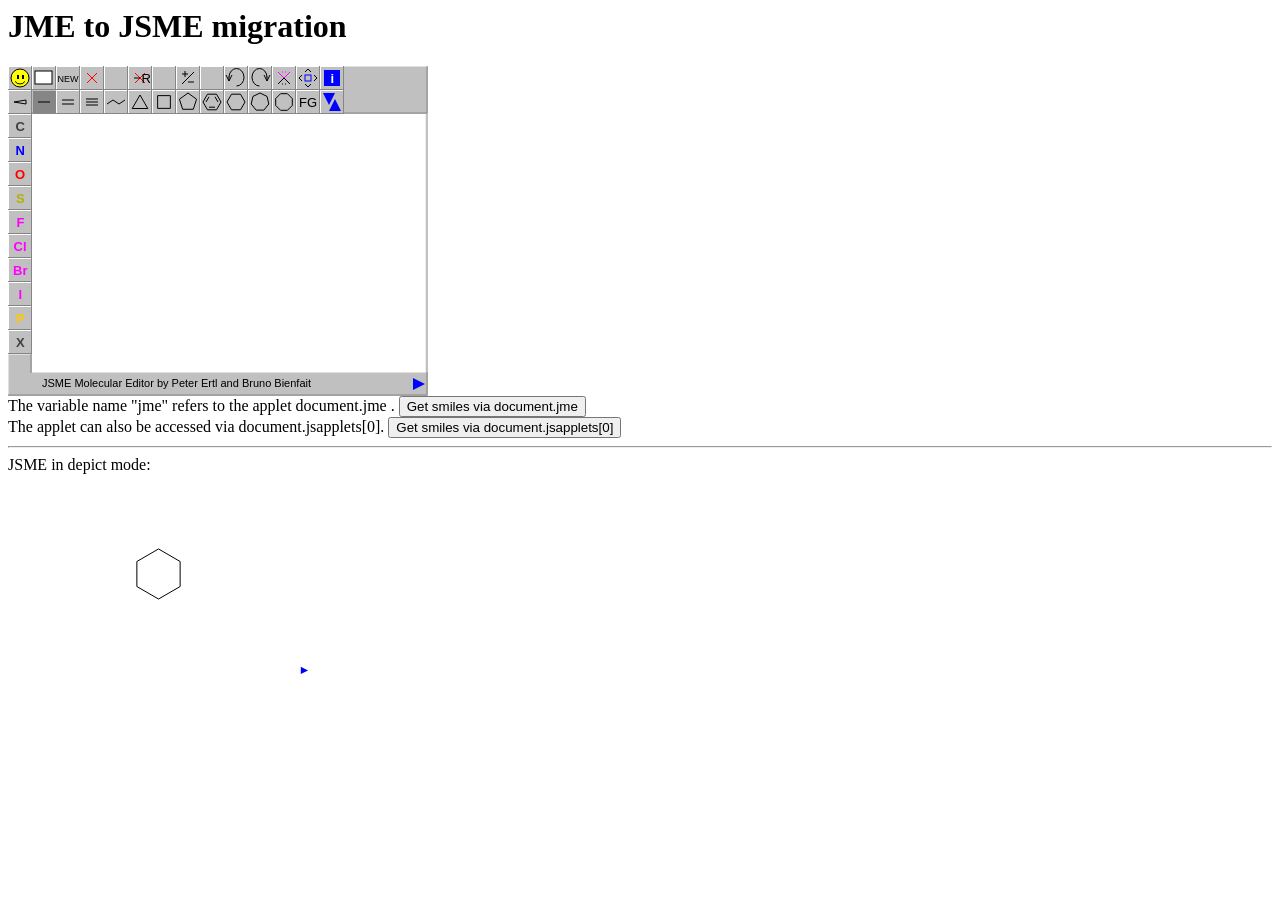
<file: webserver/static/js/JSME_2024-04-29/JME_to_JSME.html>
<html>
<head>
<title>JME to JSME migration. Part 1</title>
<script type="text/javascript" language="javascript" src="jsme/jsme.nocache.js"></script>
</head>

<body>
<H1>JME to JSME migration</H1>
<div name="jme" code="JME.class"  width=420 height=330>
    You have to enable JavaScript in your browser to use JSME !
</div>
The variable name "jme" refers to the applet document.jme . 
 <input type="button" value="Get smiles via document.jme" onclick="alert(document.jme.smiles());">
 <br>
 The applet can also be accessed via document.jsapplets[0].
 <input type="button" value="Get smiles via document.jsapplets[0]" onclick="alert(document.jsapplets[0].smiles());">
 <br><hr>

JSME in depict mode:
<div id="jme_depict" name="jme2" code="JME.class"  width=300 height=200>
You have to enable JavaScript on your machine !
<param name="options" value="depict">
<param name ="jme" value="6 6 C 2.42 0.70 C 2.42 2.10 C 1.21 2.80 C 0.00 2.10 C 0.00 0.70 C 1.21 0.00 1 2 1 2 3 1 3 4 1 4 5 1 5 6 1 6 1 1">

    You have to enable JavaScript in your browser to use JSME !


 </div>
 
</body>
</html>
</file>
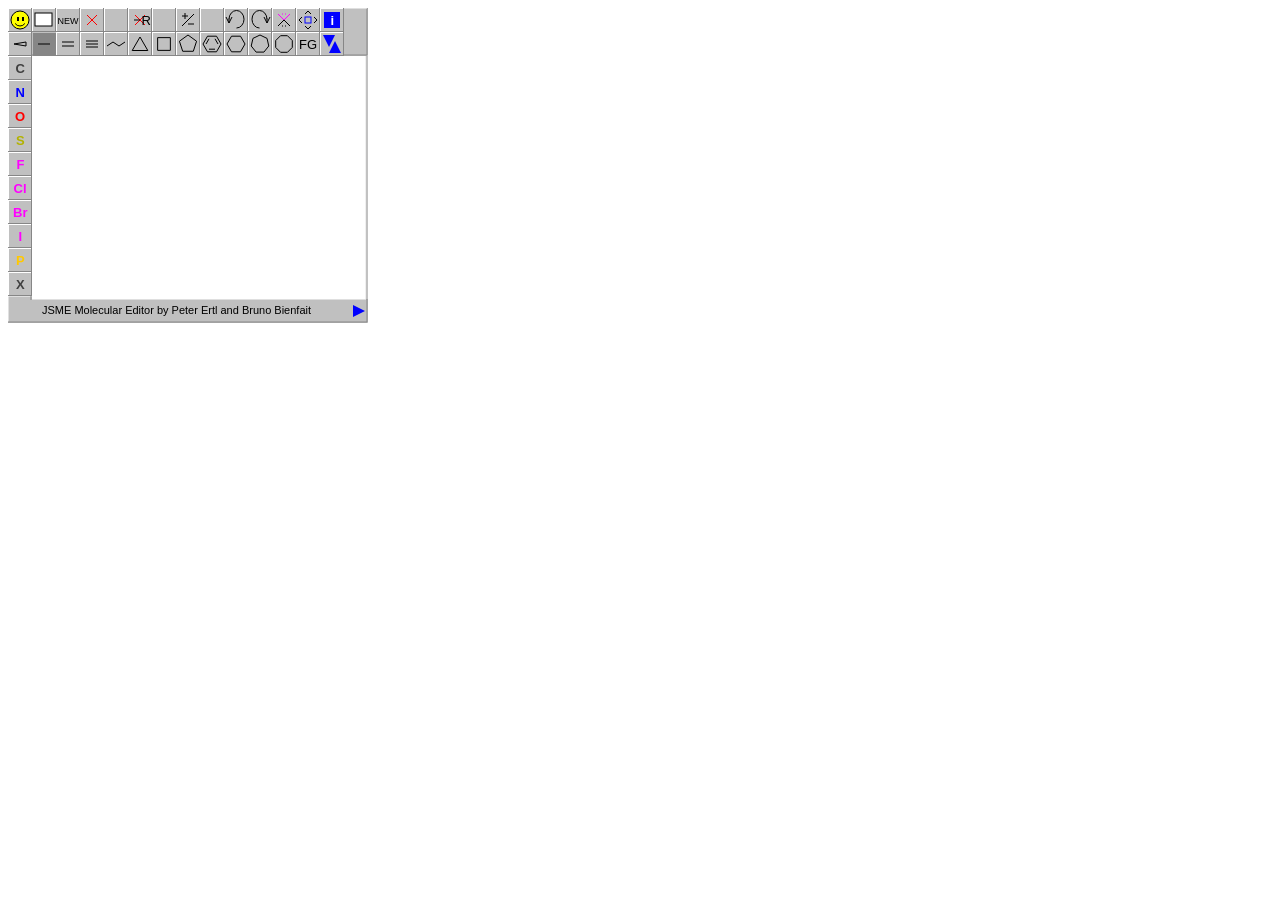
<file: webserver/static/js/JSME_2024-04-29/JME_to_JSME_simple.html>
<html>
<head>
  <script type="text/javascript" language="javascript" src="jsme/jsme.nocache.js"></script>

  <title>JME Example</title>
</head>

<body>
  <div code="JME.class" name="JME" archive="JME.jar" width="360" height="315" id="JME">
    You have to enable JavaScript in your browser to use JSME !
  </div>
</body>
</html>
</file>
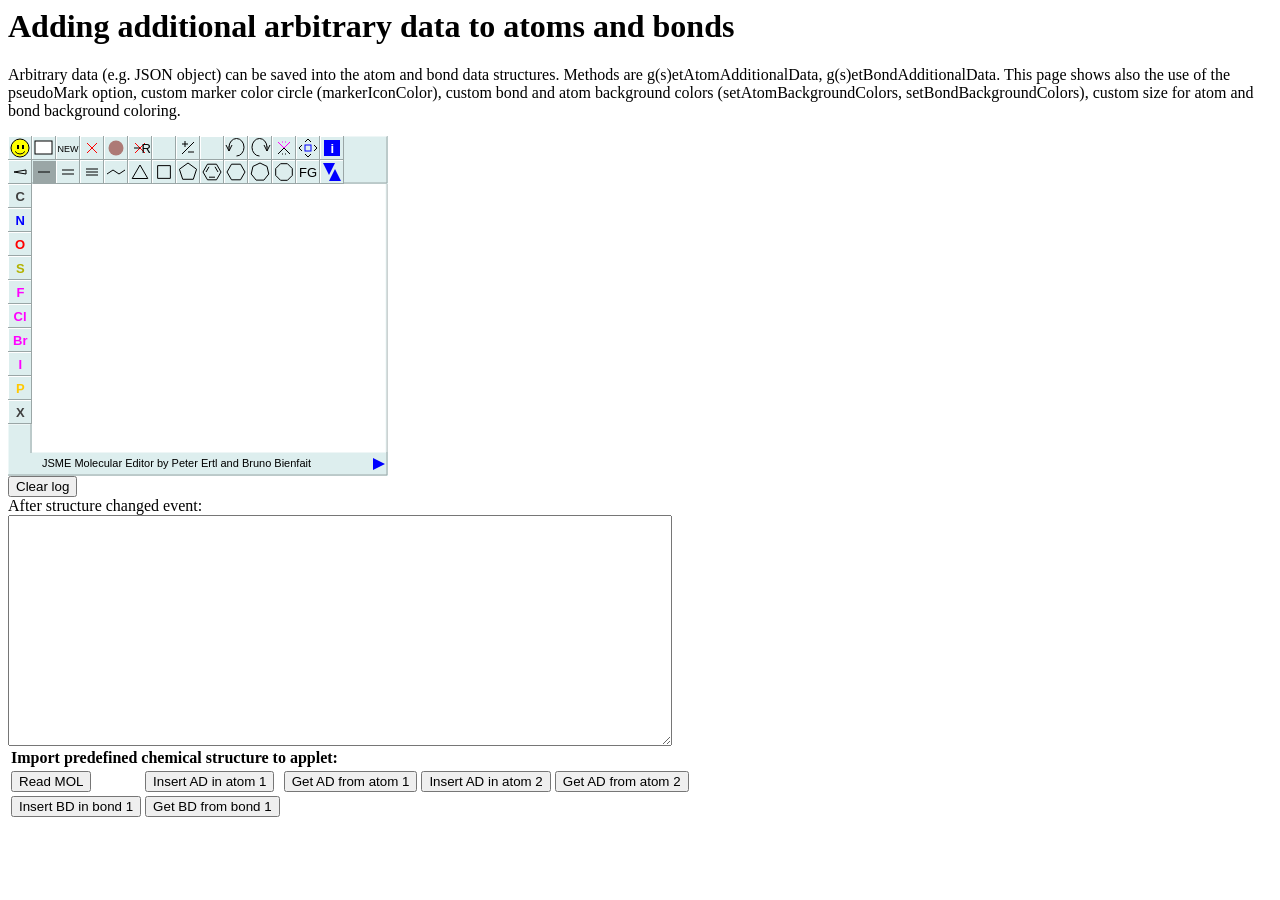
<file: webserver/static/js/JSME_2024-04-29/JSME_additional_data.html>
<html>

<head>
    <title>Structure modified and atom mark demo</title>
    <script type="text/javascript" language="javascript" src="jsme/jsme.nocache.js"></script>
    <style>
        em {
            background-color: rgb(102, 255, 255);
        }


    </style>

    <script>

        //this function will be called after the JavaScriptApplet code has been loaded.
        function jsmeOnLoad() {
            var color = "#ad7a76";
            jsmeApplet = new JSApplet.JSME("jsme_container", "380px", "340px", {
                "options": "oldlook,marker,pseudoMark,markAtomOnly",
                "atombgsize": "0.5",
                "bondbgsize": "0.5",
                "guicolor": "#DDEEEE",
                "markerIconColor": color,
            });

            jsmeApplet.setCallBack("AfterStructureModified", showEvent);
            jsmeApplet.setCallBack("AfterPaste", showEvent);

            jsmeApplet.setBackGroundColorPalette([color]);

            document.getElementById("log").value = "";
        }

        function showEvent(event) {

            var log = document.getElementById("log");
            log.value = event.action + " at: " + event.atomE + " b: " + event.bondE + " m: " + event.molecule + ' n atoms: ' + event.src.totalNumberOfAtoms() + " origin: " + event.origin + "\n" + log.value;
        }

        function insertAD(at) {
            jsmeApplet.setAtomAdditionalData(at, {msg: 'You can save any data you want in the atom additional data field' +  at, 'at': at}, true, true);
            jsmeApplet.setAtomBackgroundColors(0, at + ',1');
        }

        function getAD(at) {
            var log = document.getElementById("log");

            log.value += '\n' + JSON.stringify(jsmeApplet.getAtomAdditionalData(at)) + '\n';
        }


        function insertBD(b) {
            jsmeApplet.setBondAdditionalData(b, {msg: 'Lorem Ipsum', msg2: 'I am a bond', 'bond_index': b}, true, true);
            jsmeApplet.setBondBackgroundColors(0, b + ',2');
        }

        function getBD(b) {
            var log = document.getElementById("log");

            log.value += '\n' + JSON.stringify(jsmeApplet.getBondAdditionalData(b))+ '\n';
        }


        function readMolFile() {
            var mol = "heade 123458r\n" +
                "JME\n" +
                "\n" +
                "  4  3  0  0  0  0  0  0  0  0999 V2000\n" +
                "    0.0000    2.1000    0.0000 C   1  0  0  0  0  0  0  0  0  0  0  0\n" +
                "    1.2124    1.3999    0.0000 C   0  0  0  0  0  0  0  0  0  0  0  0\n" +
                "    2.4248    2.1000    0.0000 C   1  0  0  0  0  0  0  0  0  0  0  0\n" +
                "    1.2124    0.0000    0.0000 C   0  0  0  0  0  0  0  0  0  0  0  0\n" +
                "  1  2  1  0  0  0  0\n" +
                "  2  3  1  0  0  0  0\n" +
                "  2  4  1  0  0  0  0\n" +
                "M  ISO  1   1  13\n" +
                "M  ISO  1   3  13\n" +
                "M  END\n"

            jsmeApplet.readMolFile(mol);

        }
    </script>
</head>

<body>
<H1>Adding additional arbitrary data to atoms and bonds</H1>
<p>
    Arbitrary data (e.g. JSON object) can be saved into the atom and bond data structures.
    Methods are g(s)etAtomAdditionalData, g(s)etBondAdditionalData. This page shows also the use of the pseudoMark
    option, custom marker color circle (markerIconColor), custom bond and atom background colors (setAtomBackgroundColors, setBondBackgroundColors),
    custom size for atom and bond background coloring.

</p>
<div id="jsme_container"></div>
<button type="button" id="clear_but" onclick='document.getElementById("log").value=""'>Clear log</button>
<BR>
After structure changed event:
<BR>
<textarea id="log" rows="15" cols="80"> </textarea>
<BR>
<table>
    <tr>
        <td style="font-weight:bold;" colspan="4">Import predefined chemical structure to applet:</td>
    </tr>
    <tr>
        <td id="readReactionButton">
            <button type="button" onclick='readMolFile();'>Read MOL</button>

        </td>
        <td>
            <button type="button" onclick='insertAD(1);'>Insert AD in atom 1</button>
        </td>

        <td>
            <button type="button" onclick='getAD(1);'>Get AD from atom 1</button>
        </td>

        <td>
            <button type="button" onclick='insertAD(2);'>Insert AD in atom 2</button>
        </td>

        <td>
            <button type="button" onclick='getAD(2);'>Get AD from atom 2</button>
        </td>

    </tr>
    <td>
        <button type="button" onclick='insertBD(1);'>Insert BD in bond 1</button>
    </td>

    <td>
        <button type="button" onclick='getBD(1);'>Get BD from bond 1</button>
    </td>


    <tr>

    </tr>
</table>

<BR>

</body>
</html>
</file>
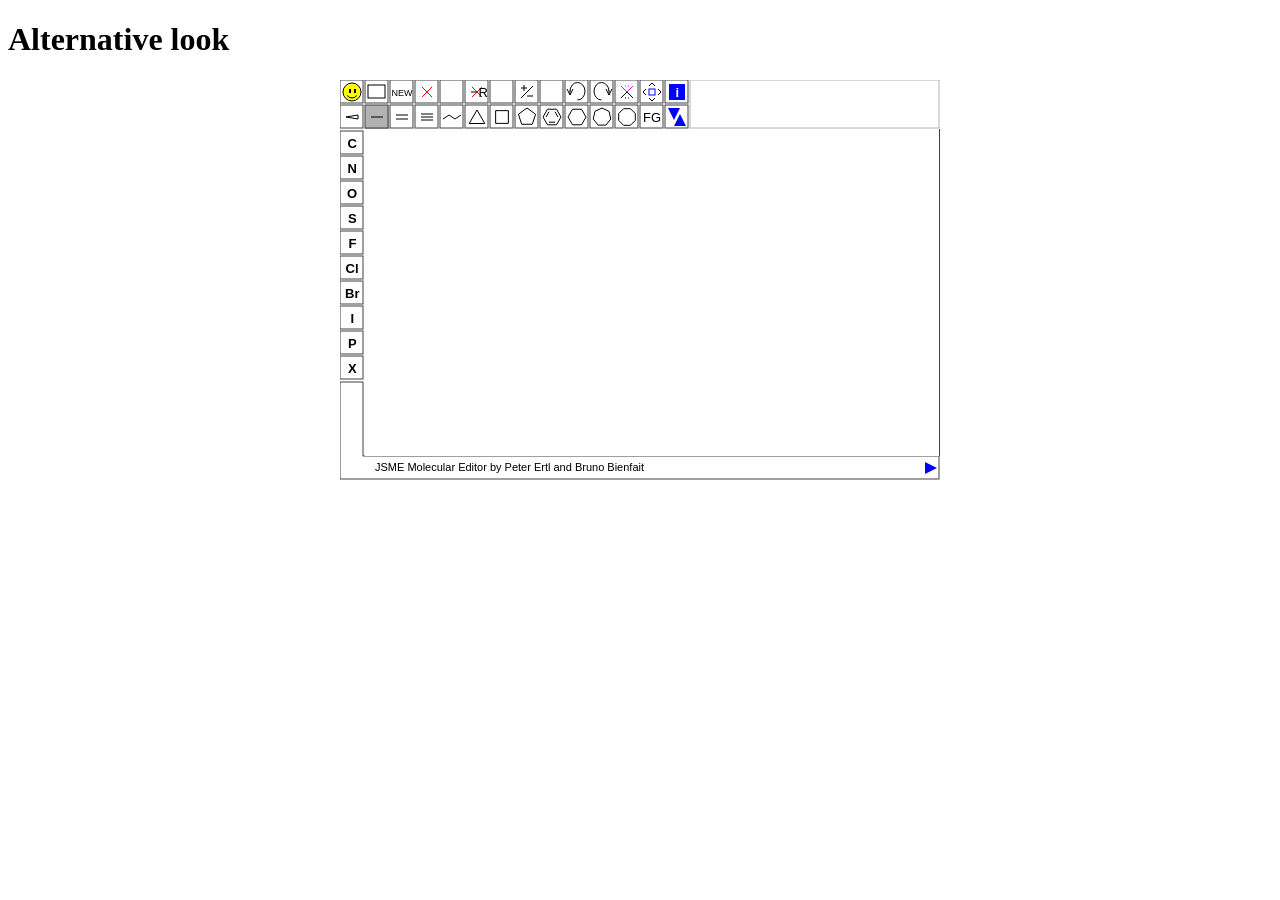
<file: webserver/static/js/JSME_2024-04-29/JSME_alternative_look.html>
<!DOCTYPE html>
<html lang="en">
<head>
    <meta charset="UTF-8">
    <title>JSME alternative look</title>

    <script type="text/javascript" language="javascript" src="jsme/jsme.nocache.js"></script>

    <script type="text/javascript" language="javascript">


        function jsmeOnLoad() {
            jsmeEditor = new JSApplet.JSME("jsme_container", "600px", "400px",
                {"options": "newlook",
                    "guicolor": "#FFFFFF",
                    "guiAtomColor": "#000000"
                });

        }

    </script>

</head>
<body>
<H1>Alternative look</H1>
<div style="display: flex; justify-content: center">
    <div id="jsme_container"></div>
</div>

</body>
</html>
</file>
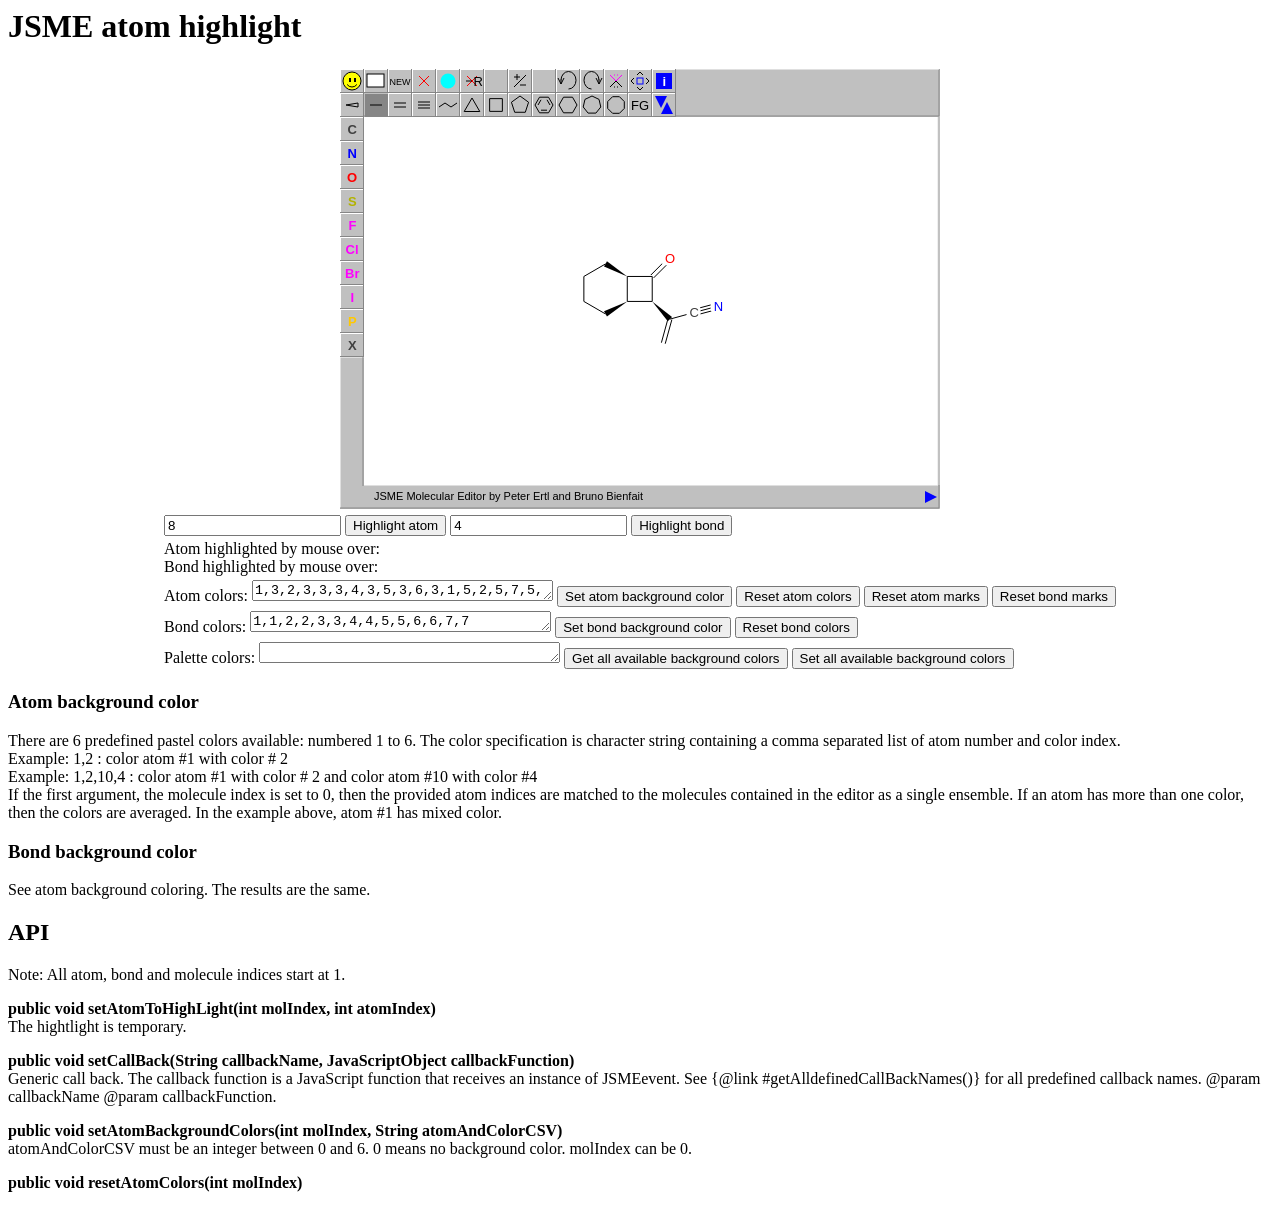
<file: webserver/static/js/JSME_2024-04-29/JSME_atom_highlight_demo.html>
<html>
<head>
    <meta http-equiv="content-type" content="text/html; charset=UTF-8">
    <!--                                           -->


    <script type="text/javascript" language="javascript" src="jsme/jsme.nocache.js"></script>


    <script>
        function atomHighLight(jmeEvent) {

            //index must start at 1
            console.log(jmeEvent);
            document.getElementById("atomHighLightTextAreaOut").innerHTML = jmeEvent.atomE;
        }

        function bondHighLight(jmeEvent) {

            //index must start at 1
            console.log(jmeEvent);
            document.getElementById("bondHighLightTextAreaOut").innerHTML = jmeEvent.atomsE[0].toString() + "," + jmeEvent.atomsE[1].toString();
        }

        //this function will be called after the JavaScriptApplet code has been loaded.

        function jsmeOnLoad() {
            var startingStructure = "13 14 C 11.31 -8.45 C 11.31 -7.05 C 10.09 -6.35 C 8.88 -7.05 C 8.88 -8.45 C 10.09 -9.15 C 12.71 -8.45 C 12.71 -7.05 O 13.70 -6.06 C 13.70 -9.44 C 13.33 -10.79 C 15.05 -9.07 N 16.40 -8.71 1 2 1 2 3 -1 3 4 1 4 5 1 5 6 1 1 6 -1 7 8 1 2 8 1 1 7 1 8 9 2 7 10 -1 10 11 2 10 12 1 12 13 3";


            //Instantiate a new JSME:
            //arguments: HTML id, width, height (must be string not number!)

            jsmeApplet = new JSApplet.JSME("appletContainer", "600px", "440px", {
                //optional parameters
                //"options": "depict,marker",
                "options": "nodepict,marker,markermenu,",
                "jme": startingStructure,
            });


            jsmeApplet.setCallBack("AtomHighlight", atomHighLight);
            jsmeApplet.setCallBack("BondHighlight", bondHighLight);


        }

    </script>

</head>


<body>

<h1>JSME atom highlight</h1>

<table align="center">
    <tr>
        <td id="appletContainer"></td>
    </tr>
</table>


<table align="center">
    <tr>
        <td>
            <input id="atomHighLightTextArea" value="8"></input>
            <button type="button"
                    onclick='var index = document.getElementById("atomHighLightTextArea").value; jsmeApplet.setAtomToHighLight(1, Number(index));'>
                Highlight atom
            </button>
            <input id="bondHighLightTextArea" value="4"></input>
            <button type="button"
                    onclick='var index = document.getElementById("bondHighLightTextArea").value; jsmeApplet.setBondToHighLight(1, Number(index));'>
                Highlight bond
            </button>
        </td>
    </tr>

    <tr>
        <td>
            Atom highlighted by mouse over: <span id="atomHighLightTextAreaOut"></span>
            <br>
            Bond highlighted by mouse over: <span id="bondHighLightTextAreaOut"></span>
        </td>

    </tr>
    </tr>


    </tr>
    <td>
        Atom colors: <textarea id="atomHighLightTextArea2" rows="1" cols="35">1,3,2,3,3,3,4,3,5,3,6,3,1,5,2,5,7,5,8,5,9,5,10,5,11,5,12,5,13,5</textarea>
        <button type="button"
                onclick='var atColorCsv = document.getElementById("atomHighLightTextArea2").value; jsmeApplet.setAtomBackgroundColors(0, atColorCsv);'>
            Set atom background color
        </button>
        <button type="button" onclick='jsmeApplet.resetAtomColors(0);'>Reset atom colors</button>
        <button type="button" onclick='jsmeApplet.resetAtomMarks(0);'>Reset atom marks</button>
        <button type="button" onclick='jsmeApplet.resetBondMarks(0);'>Reset bond marks</button>

    </td>

    </tr>
    </tr>
    <td>
        Bond colors: <textarea id="bondHighLightTextArea2" rows="1" cols="35">1,1,2,2,3,3,4,4,5,5,6,6,7,7</textarea>
        <button type="button"
                onclick='var atColorCsv = document.getElementById("bondHighLightTextArea2").value; jsmeApplet.setBondBackgroundColors(0, atColorCsv);'>
            Set bond background color
        </button>
        <button type="button" onclick='jsmeApplet.resetBondColors(0);'>Reset bond colors</button>
    </td>

    </tr>
    </tr>
    <td>
        Palette colors: <textarea id="getBackgroundPaletteTextArea" rows="1" cols="35"></textarea>
        <button type="button"
                onclick='var palette = JSON.stringify(jsmeApplet.getBackGroundColorPalette());document.getElementById("getBackgroundPaletteTextArea").value = palette;'>
            Get all available background colors
        </button>
        <button type="button"
                onclick='var palette = JSON.parse(document.getElementById("getBackgroundPaletteTextArea").value);jsmeApplet.setBackGroundColorPalette(palette);'>
            Set all available background colors
        </button>
    </td>

    </tr>
</table>


<H3>Atom background color</H3>
There are 6 predefined pastel colors available: numbered 1 to 6. The color specification is character string containing
a comma separated list of atom number and color index.<BR>
Example: 1,2 : color atom #1 with color # 2<BR>
Example: 1,2,10,4 : color atom #1 with color # 2 and color atom #10 with color #4<BR>

If the first argument, the molecule index is set to 0, then the provided atom indices are matched to the molecules
contained in the editor as a single ensemble.

If an atom has more than one color, then the colors are averaged. In the example above, atom #1 has mixed color.

<H3>Bond background color</H3>
See atom background coloring. The results are the same.


<H2>API</H2>
<p>
    Note: All atom, bond and  molecule indices start at 1.
</p>

<p>
    <b>public void setAtomToHighLight(int molIndex, int atomIndex)</b><br>
    The hightlight is temporary.
</p>

<p>
    <b>public void setCallBack(String callbackName, JavaScriptObject callbackFunction)</b><br>

    Generic call back. The callback function is a JavaScript function that receives an instance of JSMEevent.
    See {@link #getAlldefinedCallBackNames()} for all predefined callback names.
    @param callbackName
    @param callbackFunction.
</p>


<p>
    <b>public void setAtomBackgroundColors(int molIndex, String atomAndColorCSV) </b><br>
    atomAndColorCSV must be an integer between 0 and 6. 0 means no background color. molIndex can be 0.
</p>

<p>
    <b>public void resetAtomColors(int molIndex) </b>
</p>


</body>
</html>
</file>
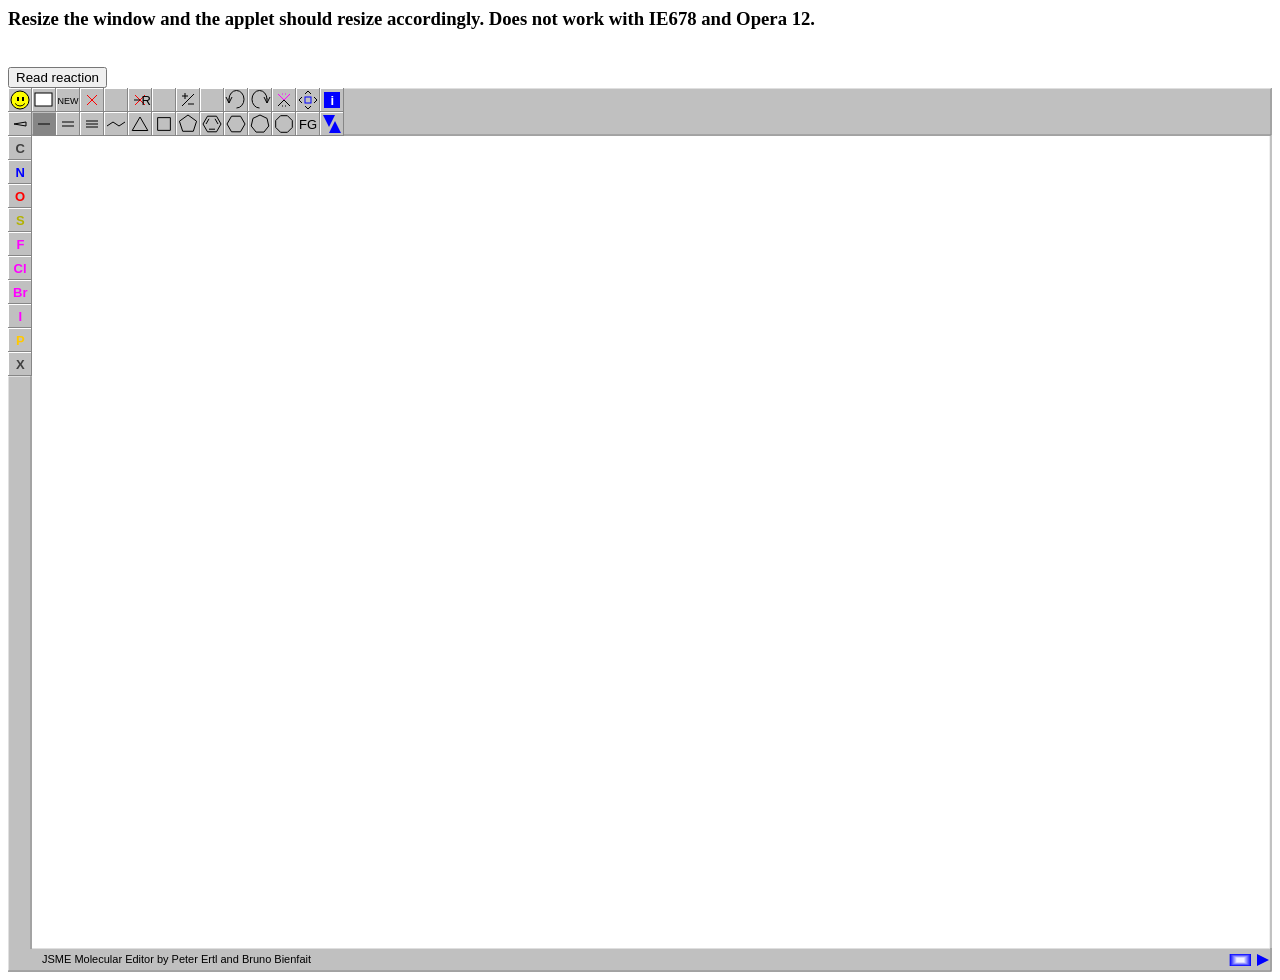
<file: webserver/static/js/JSME_2024-04-29/JSME_autoresize.html>
<html>

<head>
    <script type="text/javascript" language="javascript" src="jsme/jsme.nocache.js"></script>

    <script>
        //this function will be called after the JavaScriptApplet code has been loaded.
        function jsmeOnLoad() {
            jsmeApplet = new JSApplet.JSME("jsme_container", "100%", "100%", {
                //optional parameters
                "options": "fullScreenIcon",
            });
        }

       function readReaction() {
                var jme = "3 2 C:1 1.41 -7.12 O:2 1.41 -5.72 Cl 2.63 -7.82 1 2 2 1 3 1|3 2 N:3 5.72 -6.78 C:4 7.12 -6.78 H:5 5.02 -7.99 1 2 1 1 3 1 >> 5 4 C:1 13.51 -6.40 O:2 13.51 -5.00 N:3 14.72 -7.10 C:4 15.94 -6.40 H:5 14.71 -8.50 1 2 2 1 3 1 3 4 1 3 5 1";
                jsmeApplet.readMolecule(jme);
            }
    </script>
</head>

<body>
<h3>Resize the window and the applet should resize accordingly. Does not work with IE678 and Opera 12.</h3>
<br>
<button type="button" onclick='readReaction();'>Read reaction</button>
<br>

<div id="jsme_container"></div>

</body>
</html>
</file>
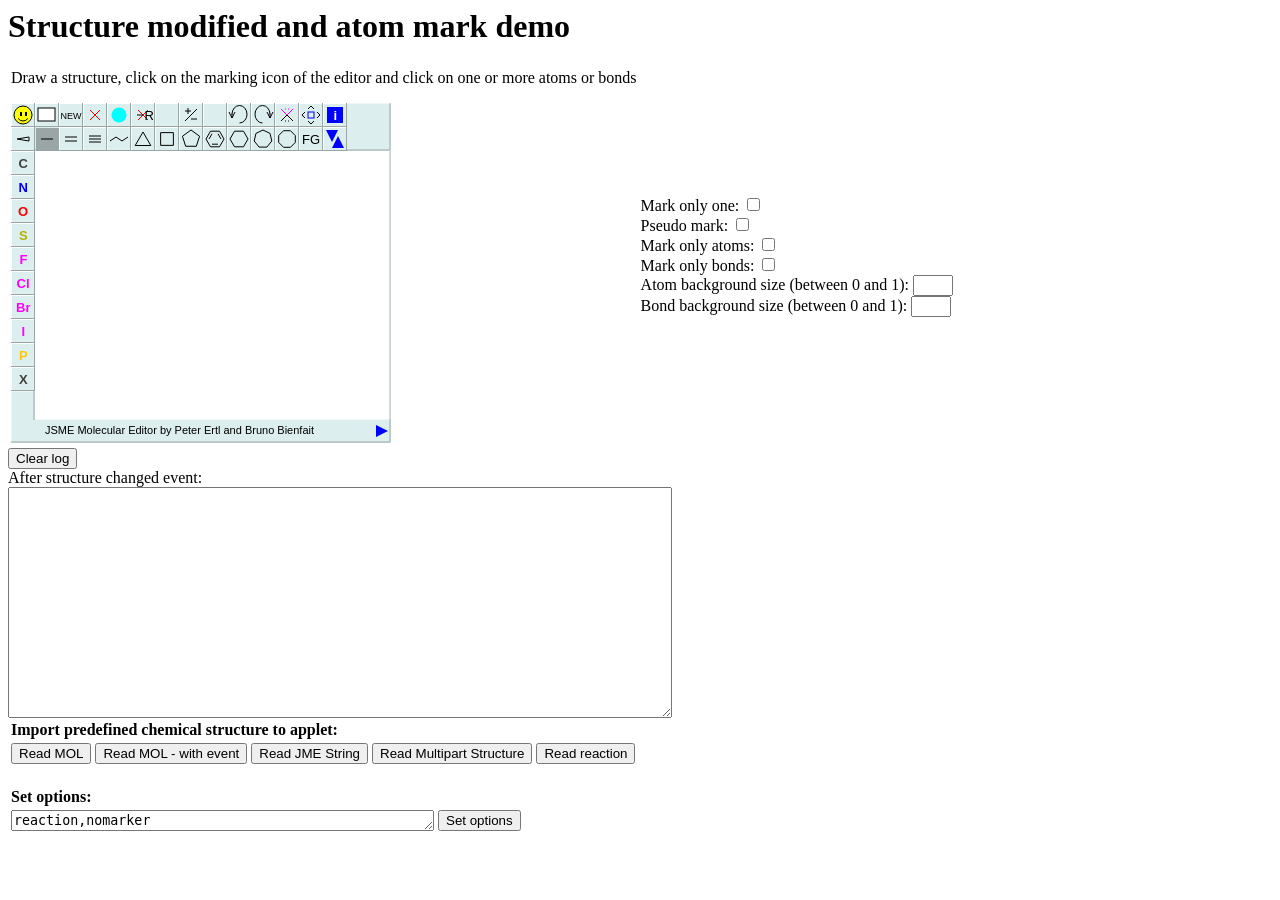
<file: webserver/static/js/JSME_2024-04-29/JSME_callback_and_mark.html>
<html>

<head>
    <title>Structure modified callback and atom mark</title>
    <script type="text/javascript" language="javascript" src="jsme/jsme.nocache.js"></script>
    <style>
        em {
            background-color: rgb(102, 255, 255);
        }


    </style>

    <script>

        //this function will be called after the JavaScriptApplet code has been loaded.
        function jsmeOnLoad() {

            jsmeApplet = new JSApplet.JSME("jsme_container", "380px", "340px", {
                "options": "oldlook,marker,markermenu",
                "atombgsize": "0.5",
                "bondbgsize": "0.2",
                "guicolor": "#DDEEEE",
            });

            jsmeApplet.setCallBack("AfterStructureModified", showEvent);

            document.getElementById("log").value = "";
        }

        var patt = /\[([A-Za-z][a-z]?)H?\d*:\d+\]/g; //regexp pattern for numbered atom
        function showEvent(event) {

            var log = document.getElementById("log");
            log.value = event.action + " at: " + event.atom + " b: " + event.bond + " m: " + event.molecule + " origin: " + event.origin + " smiles:" + event.src.smiles() + "\n" + log.value;
        }

        function readMolecule() {
            var jme = "16 17 C 7.37 -8.99 C 7.37 -7.59 C 6.16 -6.89 C 4.95 -7.59 C 4.95 -8.99 C 6.16 -9.69 N 8.58 -6.89 C 8.58 -5.49 C 7.37 -4.79 O 6.16 -5.49 C 9.80 -7.59 O 9.80 -8.99 C 11.01 -6.89 Cl 12.22 -7.59 Cl 11.01 -5.49 C 9.80 -4.79 1 2 1 2 3 2 3 4 1 4 5 2 5 6 1 6 1 2 7 8 1 8 9 1 9 10 1 3 10 1 2 7 1 7 11 1 11 12 2 11 13 1 13 14 1 13 15 1 8 16 1";
            jsmeApplet.readMolecule(jme); // or document.JME.readMolecule(jme);
        }

        function readMultipart() {
            var jme = "9 9 C 6.68 -7.15 C 5.47 -6.45 C 4.26 -7.15 C 4.26 -8.55 C 5.47 -9.25 C 6.68 -8.55 C 5.47 -5.05 O- 6.68 -4.35 O 4.26 -4.35 1 2 1 2 3 2 3 4 1 4 5 2 5 6 1 6 1 2 2 7 1 7 8 1 7 9 2|1 0 Na+ 12.21 -6.61";
            jsmeApplet.readMolecule(jme) // or document.JME.readMolecule(jme
        }

        function readReaction() {
            var jme = "3 2 C:1 1.41 -7.12 O:2 1.41 -5.72 Cl 2.63 -7.82 1 2 2 1 3 1|3 2 N:3 5.72 -6.78 C:4 7.12 -6.78 H:5 5.02 -7.99 1 2 1 1 3 1 >> 5 4 C:1 13.51 -6.40 O:2 13.51 -5.00 N:3 14.72 -7.10 C:4 15.94 -6.40 H:5 14.71 -8.50 1 2 2 1 3 1 3 4 1 3 5 1";
            jsmeApplet.readMolecule(jme);
        }


        function readMolFile() {
            var mol = "heade 123458r\n" +
                "JME\n" +
                "\n" +
                "  4  3  0  0  0  0  0  0  0  0999 V2000\n" +
                "    0.0000    2.1000    0.0000 C   1  0  0  0  0  0  0  0  0  0  0  0\n" +
                "    1.2124    1.3999    0.0000 C   0  0  0  0  0  0  0  0  0  0  0  0\n" +
                "    2.4248    2.1000    0.0000 C   1  0  0  0  0  0  0  0  0  0  0  0\n" +
                "    1.2124    0.0000    0.0000 C   0  0  0  0  0  0  0  0  0  0  0  0\n" +
                "  1  2  1  0  0  0  0\n" +
                "  2  3  1  0  0  0  0\n" +
                "  2  4  1  0  0  0  0\n" +
                "M  ISO  1   1  13\n" +
                "M  ISO  1   3  13\n" +
                "M  END\n"

            jsmeApplet.readMolFile(mol);

        }
        function readMolFileWithEvent(fireEvent) {
            var mol = "\n" +
                "JME 2014-06-28 Sun Apr 19 13:12:33 GMT+200 2020\n" +
                "\n" +
                " 20 19  0  0  0  0  0  0  0  0999 V2000\n" +
                "    1.2105    2.1008    0.0000 C   0  0  0  0  0  0  0  0  0  0  0  0\n" +
                "    2.4209    1.4005    0.0000 C   0  0  0  0  0  0  0  0  0  0  0  0\n" +
                "    1.2105    3.5013    0.0000 O   0  0  0  0  0  0  0  0  0  0  0  0\n" +
                "    0.0000    1.4005    0.0000 O   0  0  0  0  0  0  0  0  0  0  0  0\n" +
                "    2.4209    0.0000    0.0000 N   0  0  0  0  0  0  0  0  0  0  0  0\n" +
                "    3.6314    2.1008    0.0000 C   0  0  0  0  0  0  0  0  0  0  0  0\n" +
                "    4.8518    1.4005    0.0000 C   0  0  0  0  0  0  0  0  0  0  0  0\n" +
                "    6.0623    2.1008    0.0000 C   0  0  0  0  0  0  0  0  0  0  0  0\n" +
                "    7.2728    1.4005    0.0000 N   0  0  0  0  0  0  0  0  0  0  0  0\n" +
                "    6.0623    3.5013    0.0000 O   0  0  0  0  0  0  0  0  0  0  0  0\n" +
                "    8.4832    2.1008    0.0000 C   0  0  0  0  0  0  0  0  0  0  0  0\n" +
                "    9.7037    1.4005    0.0000 C   0  0  0  0  0  0  0  0  0  0  0  0\n" +
                "    9.7037    0.0000    0.0000 O   0  0  0  0  0  0  0  0  0  0  0  0\n" +
                "   10.9141    2.1008    0.0000 N   0  0  0  0  0  0  0  0  0  0  0  0\n" +
                "   12.1246    1.4005    0.0000 C   0  0  0  0  0  0  0  0  0  0  0  0\n" +
                "   13.3351    2.1008    0.0000 C   0  0  0  0  0  0  0  0  0  0  0  0\n" +
                "    8.4832    3.5013    0.0000 C   0  0  0  0  0  0  0  0  0  0  0  0\n" +
                "   14.5455    1.4005    0.0000 O   0  0  0  0  0  0  0  0  0  0  0  0\n" +
                "   13.3351    3.5013    0.0000 O   0  0  0  0  0  0  0  0  0  0  0  0\n" +
                "    9.6937    4.2016    0.0000 S   0  0  0  0  0  0  0  0  0  0  0  0\n" +
                "  1  2  1  0  0  0  0\n" +
                "  1  3  2  0  0  0  0\n" +
                "  1  4  1  0  0  0  0\n" +
                "  2  5  1  6  0  0  0\n" +
                "  2  6  1  0  0  0  0\n" +
                "  6  7  1  0  0  0  0\n" +
                "  7  8  1  0  0  0  0\n" +
                "  8  9  1  0  0  0  0\n" +
                "  8 10  2  0  0  0  0\n" +
                "  9 11  1  0  0  0  0\n" +
                " 11 12  1  0  0  0  0\n" +
                " 12 13  2  0  0  0  0\n" +
                " 12 14  1  0  0  0  0\n" +
                " 14 15  1  0  0  0  0\n" +
                " 15 16  1  0  0  0  0\n" +
                " 11 17  1  1  0  0  0\n" +
                " 16 18  1  0  0  0  0\n" +
                " 16 19  2  0  0  0  0\n" +
                " 17 20  1  0  0  0  0\n" +
                "M  END\n";

            jsmeApplet.readGenericMolecularInput(mol, fireEvent);

        }



        function optionCheckBox(jsmeOptionAndCheckBoxId) {
            // Get the checkbox
            var checkBox = document.getElementById(jsmeOptionAndCheckBoxId);
            jsmeApplet.options((checkBox.checked ? "" : "no") + jsmeOptionAndCheckBoxId);

        }

        function optionValue(jsmeOptionAndValueId) {
            var x = document.getElementById(jsmeOptionAndValueId).value;
            // jsmeApplet.options(jsmeOptionAndValueId, x);
            alert('Changing this feature is not implemented yet. It can be set during initialization only.');

        }
    </script>
</head>

<body>
<H1>Structure modified and atom mark demo</H1>

<table>
    <tr>
        <td>
            <p>
                Draw a structure, click on the marking icon of the editor and click on one or more atoms or bonds
            </p>
            <div id="jsme_container"></div>
        </td>

        <td>
            Mark only one: <input type="checkbox" id="marker1" onclick='optionCheckBox("marker1")'>
            <br>
            Pseudo mark: <input type="checkbox" id="pseudoMark" onclick='optionCheckBox("pseudoMark")'>
            <br>
            Mark only atoms: <input type="checkbox" id="markAtomOnly" onclick='optionCheckBox("markAtomOnly"); document.getElementById("markBondOnly").checked = false'>
            <br>
            Mark only bonds: <input type="checkbox" id="markBondOnly" onclick='optionCheckBox("markBondOnly"); document.getElementById("markAtomOnly").checked = false'>
            <br>
            <label for="atombgsize">Atom background size (between 0 and 1):</label>
            <input type="number" id="atombgsize" name="atombgsize" min="0" max="1" onchange="optionValue('atombgsize')">
            <br>
            <label for="bondbgsize">Bond background size (between 0 and 1):</label>
            <input type="number" id="bondbgsize" name="bondbgsize" min="0" max="1" onchange="optionValue('bondbgsize')">
        </td>
    </tr>
    <tr>

    </tr>
</table>

<button type="button" id="clear_but" onclick='document.getElementById("log").value=""'>Clear log</button>
<BR>
After structure changed event:
<BR>
<textarea id="log" rows="15" cols="80"> </textarea>
<BR>
<table>
    <tr>
        <td style="font-weight:bold;" colspan="4">Import predefined chemical structure to applet:</td>
    </tr>
    <tr>
        <td id="readMolButton">
            <button type="button" onclick='readMolFile();'>Read MOL</button>

        </td>
        <td id="readMolButton2">
            <button type="button" onclick='readMolFileWithEvent(true);'>Read MOL - with event</button>

        </td>
        <td>
            <button type="button" onclick='readMolecule();'>Read JME String</button>

        </td>
        <td id="readMultipartButton">
            <button type="button" onclick='readMultipart();'>Read Multipart Structure</button>

        </td>
        <td id="readReactionButton">
            <button type="button" onclick='readReaction();'>Read reaction</button>

        </td>
    </tr>
</table>

<BR>
<table>
    <tr>
        <td style="font-weight:bold;">Set options:</td>
    </tr>
    <tr>
        <td>
            <textarea id="optionsTextArea" , rows="1" cols="50">reaction,nomarker</textarea>

        </td>
        <td>
            <button type="button" id="optionsButton"
                    onclick='var options = document.getElementById("optionsTextArea").value; jsmeApplet.options(options);'>
                Set options
            </button>
        </td>
    </tr>
</table>
<BR>

<BR>

</body>
</html>
</file>
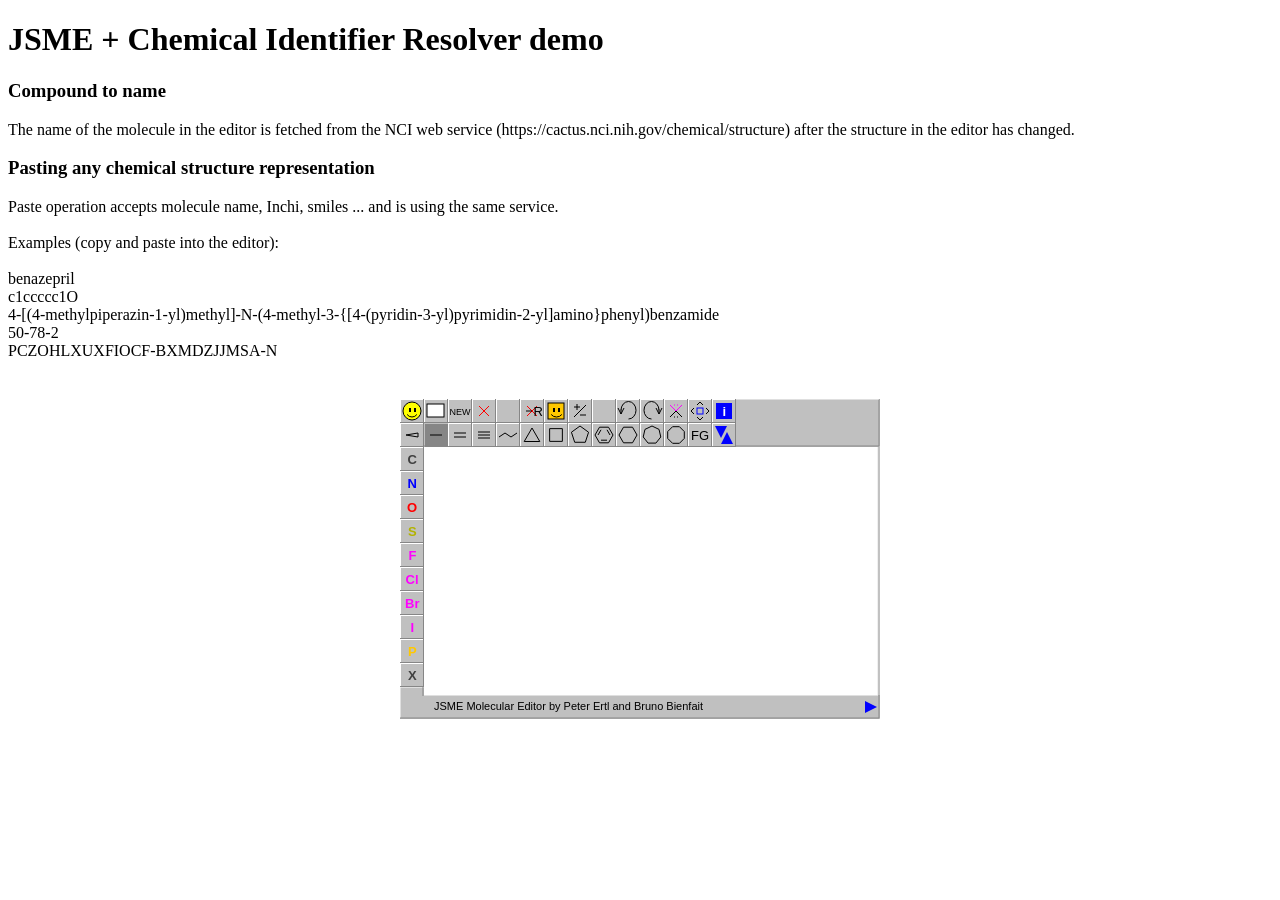
<file: webserver/static/js/JSME_2024-04-29/JSME_chemical_resolver_demo.html>
<!doctype html>
<!-- The DOCTYPE declaration above will set the     -->
<!-- browser's rendering engine into                -->
<!-- "Standards Mode". Replacing this declaration   -->
<!-- with a "Quirks Mode" doctype is not supported. -->

<html>
<head>
    <meta http-equiv="content-type" content="text/html; charset=UTF-8">


    <script src="https://ajax.googleapis.com/ajax/libs/jquery/1.9.1/jquery.min.js"></script>
    <script type="text/javascript" language="javascript" src="jsme/jsme.nocache.js"></script>


    <script>
        jQuery.support.cors = true;


        //this function will be started after the JavaScriptApplet code has been loaded
        function jsmeOnLoad() {

            //Instantiate a new JSME:
            //arguments: HTML id, width, height (must be string not number!)

            jsmeApplet = new JSApplet.JSME("appletContainer", "480px", "320px", {
                //optional parameters
                "options": "query,hydrogens,removehs"
                //removehs : remove explicit hydrogens when importing a structure - useful when importing from the NCI service
            });


            //jsmeApplet has the same API as the original Java applet
            //One can mimic the JME Java applet access to simplify the adaptation of HTML and JavaScript code:
            document.JME = jsmeApplet;


            jsmeApplet.setCallBack("AfterStructureModified", showMoleculeName);

            //customize the paste label in the popup menu
            jsmeApplet.setPasteLabel("Paste any chemical text repr.");//set to null to reset


            function convertToMolfile2(jsmeEvent) {
                var molecularRepresentation = jsmeEvent.argument;
                var jsmeInstance = jsmeEvent.src;

                if (molecularRepresentation && molecularRepresentation.indexOf("M  END") == -1 && molecularRepresentation.slice(0, 4) != "$RXN") {
                    var url = "https://cactus.nci.nih.gov/chemical/structure/";
                    url += encodeURI(molecularRepresentation);
                    url += "/file?format=sdf";
                    
                    $.ajax({
                        url: url,
                        crossDomain: true,

                        success: function (data) {
                            console.log(data);
                            jsmeInstance.readGenericMolecularInput(data);
                        },
                        error: function (jqXHR, textStatus, errorThrown) {
                            alert("Ajax error: " + textStatus);
                        }
                    });

                } else {
                    jsmeInstance.readGenericMolecularInput(molecularRepresentation);
                }

            }


            jsmeApplet.setCallBack("BeforePaste", convertToMolfile2);


        }


        function fixedEncodeURIComponent(str) {
            return encodeURIComponent(str).replace(/[!'()*]/g, escape);
        }

        function showMoleculeName() {
            var smiles = document.JME.smiles();
            if (smiles) {

                $.ajax({
                    url: "https://cactus.nci.nih.gov/chemical/structure",
                    crossDomain: true,
                    data: {
                        "string": smiles,
                        "representation": "iupac_name"
                    },
                    success: function (data) {
                        document.JME.showInfo(data);
                    },
                    error: function (jqXHR, textStatus, errorThrown) {
                        if (errorThrown.toUpperCase() != "NOT FOUND") {
                            alert("Ajax error: " + errorThrown);
                        } else {
                            document.JME.showInfo("Name not found");
                        }
                    }

                });

            }
        }

        function convertToMolfile(molecularRepresentation) {
            if (molecularRepresentation && molecularRepresentation.indexOf("M  END") == -1 && molecularRepresentation.slice(0, 4) != "$RXN") {
                $.ajax({
                    url: "https://cactus.nci.nih.gov/chemical/structure",
                    crossDomain: true,
                    data: {
                        "string": molecularRepresentation,
                        "representation": "sdf"
                    },
                    success: function (data) {
                        document.JME.readMolFile(data);
                    },
                    error: function (jqXHR, textStatus, errorThrown) {
                        alert("Ajax error: " + errorThrown);
                    }
                });

            } else {
                document.JME.readMolFile(molecularRepresentation);
            }

        }


    </script>
</head>

<!--                                           -->
<!-- The body can have arbitrary html, or      -->
<!-- you can leave the body empty if you want  -->
<!-- to create a completely dynamic UI.        -->
<!--                                           -->
<body>


<!-- RECOMMENDED if your web app will not function without JavaScript enabled -->
<noscript>
    <div style="width: 22em; position: absolute; left: 50%; margin-left: -11em; color: red; background-color: white; border: 1px solid red; padding: 4px; font-family: sans-serif">
        Your web browser must have JavaScript enabled
        in order for this application to display correctly.
    </div>
</noscript>

<h1>JSME + Chemical Identifier Resolver demo</h1>
<h3>Compound to name</h3>
The name of the molecule in the editor is fetched from the NCI web service
(https://cactus.nci.nih.gov/chemical/structure) after the structure in the editor has changed.<br>


<h3>Pasting any chemical structure representation</h3>


Paste operation accepts molecule name, Inchi, smiles ... and is using the same service.

<br>
<br>Examples (copy and paste into the editor):
<br>
<br>benazepril
<br>c1ccccc1O
<br>4-[(4-methylpiperazin-1-yl)methyl]-N-(4-methyl-3-{[4-(pyridin-3-yl)pyrimidin-2-yl]amino}phenyl)benzamide
<br>50-78-2
<br>PCZOHLXUXFIOCF-BXMDZJJMSA-N
<br>
<br>
<br>
<table align="center">
    <tr>
        <td id="appletContainer"></td>
    </tr>
</table>


</body>
</html>
</file>
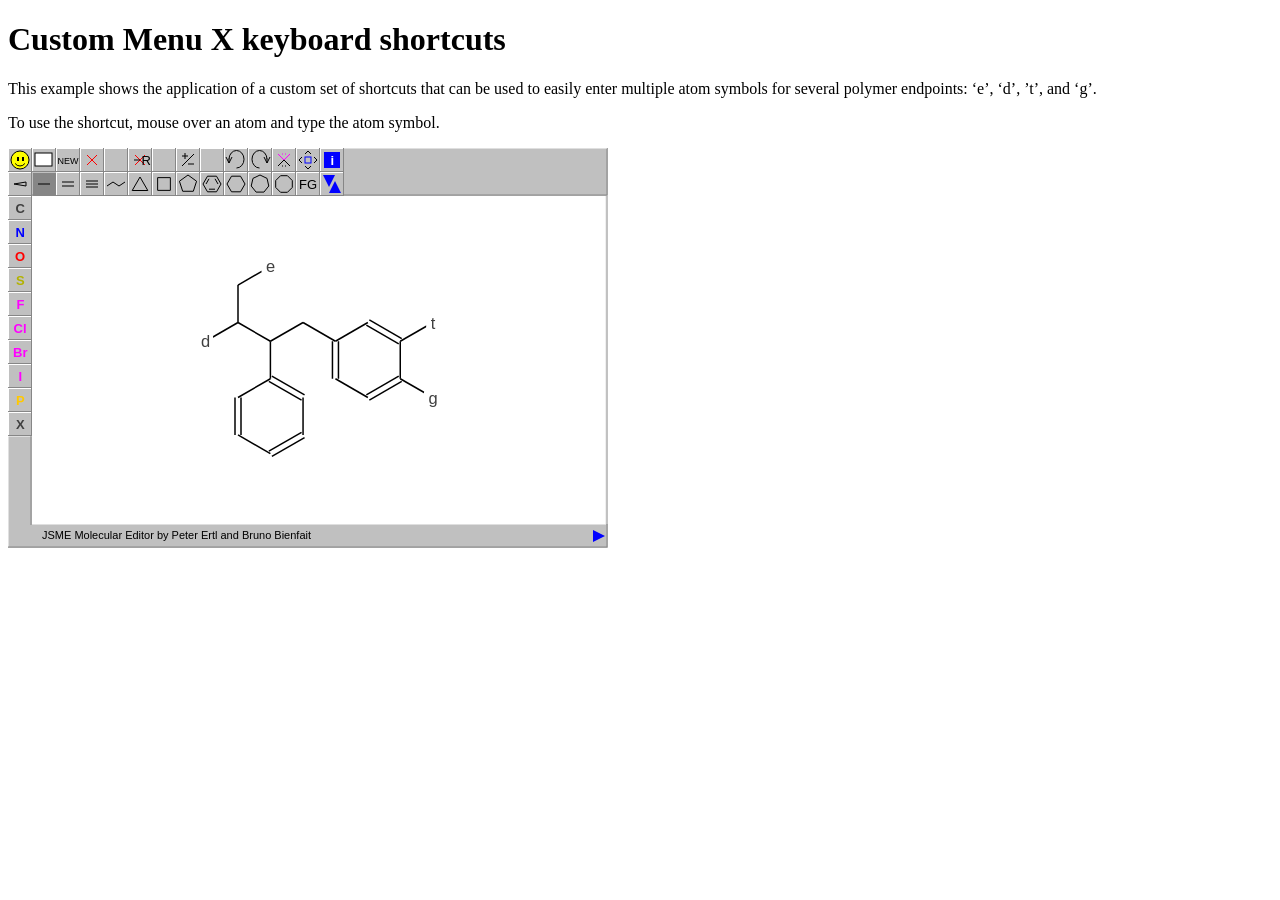
<file: webserver/static/js/JSME_2024-04-29/JSME_custom_x_shortcuts.html>
<!DOCTYPE html>
<html lang="en">
<head>
    <meta charset="UTF-8">
    <title>Custom X shortcuts</title>
    <script type="text/javascript" language="javascript" src="jsme/jsme.nocache.js"></script>

    <script type="text/javascript" language="javascript">


        function jsmeOnLoad() {
            var example ="20 21 C 13.23 -12.71 C 13.23 -11.31 C 12.01 -10.61 C 10.80 -11.31 C 10.80 -12.71 C 12.01 -13.41 C 12.01 -9.21 C 13.23 -8.51 C 10.80 -8.51 C 10.80 -7.11 e 12.01 -6.41 d 9.59 -9.21 C 14.44 -9.21 C 14.44 -10.61 C 15.65 -11.31 C 16.86 -10.61 C 16.86 -9.21 C 15.65 -8.51 t 18.08 -8.51 g 18.08 -11.31 1 2 1 2 3 2 3 4 1 4 5 2 5 6 1 6 1 2 3 7 1 7 8 1 7 9 1 9 10 1 10 11 1 9 12 1 8 13 1 14 15 1 15 16 2 16 17 1 17 18 2 13 18 1 13 14 2 17 19 1 16 20 1";

            jsmeEditor = new JSApplet.JSME("jsme_container", "600px", "400px", {
                "jme": example
            });
            jsmeEditor.setMolecularAreaScale(1.5);
            jsmeEditor.setAtomMolecularAreaFontSize(11);


            jsmeEditor.setMenuXShortcuts("edtg");
        }

    </script>
</head>
<body>
<H1>Custom Menu X keyboard shortcuts</H1>
<p>
This example shows the application of a custom set of shortcuts that can be used to easily enter
    multiple atom symbols for several polymer endpoints: ‘e’, ‘d’, ’t’, and ‘g’.
</p>

<p>
    To use the shortcut, mouse over an atom and type the atom symbol.
</p>
<div id="jsme_container"></div>

</body>
</html>
</file>
